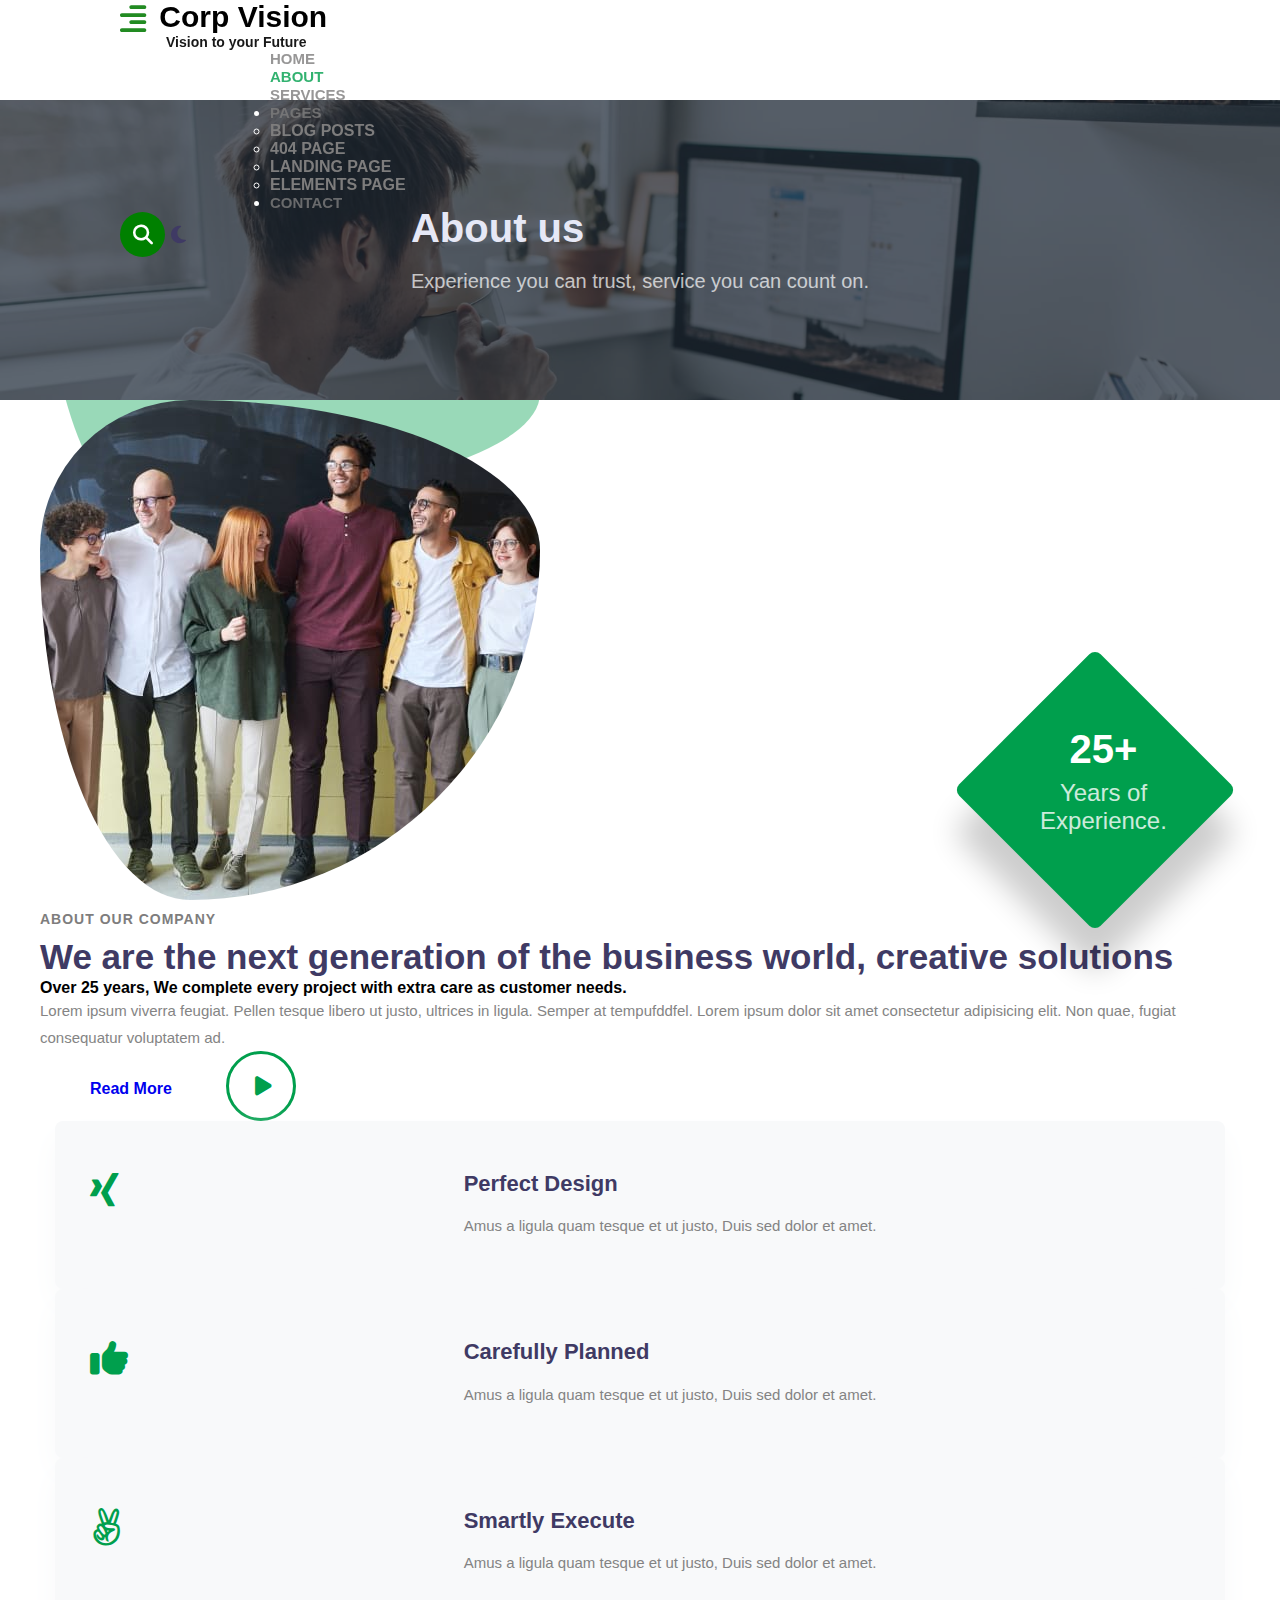
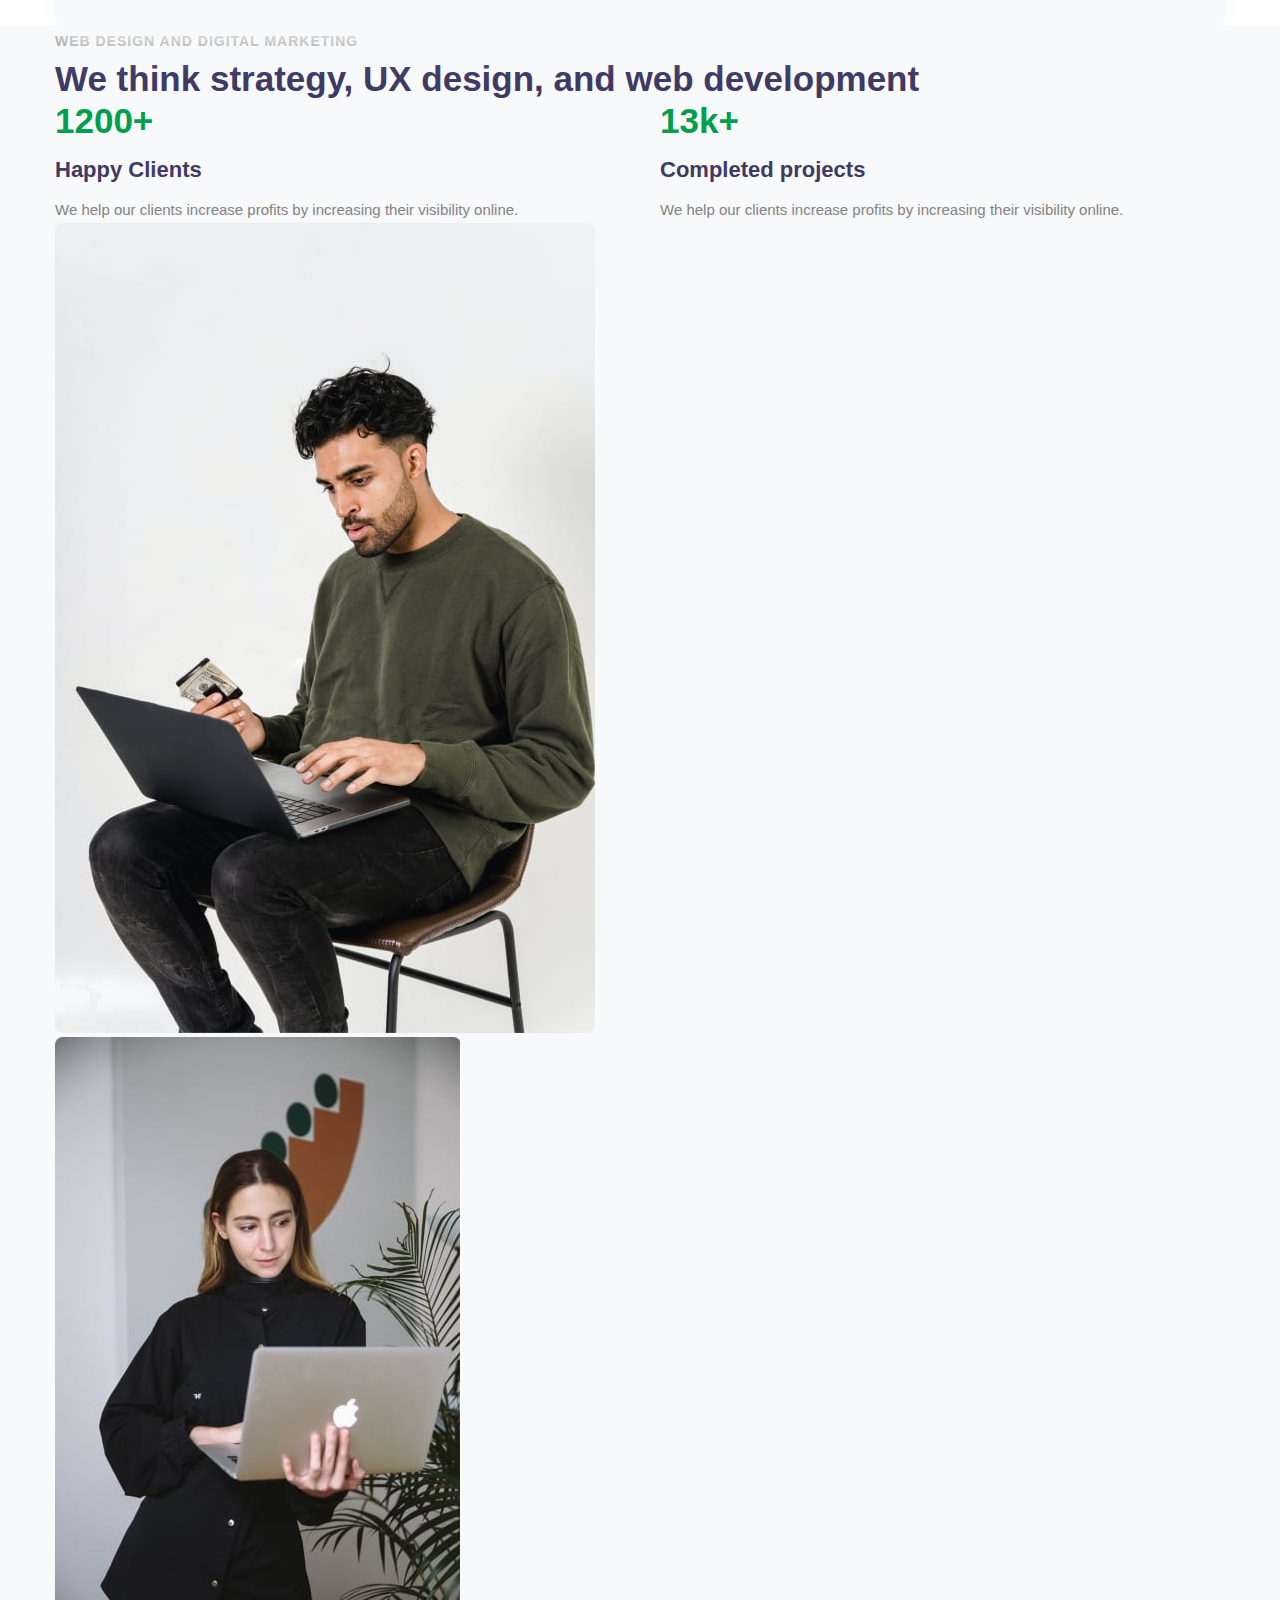
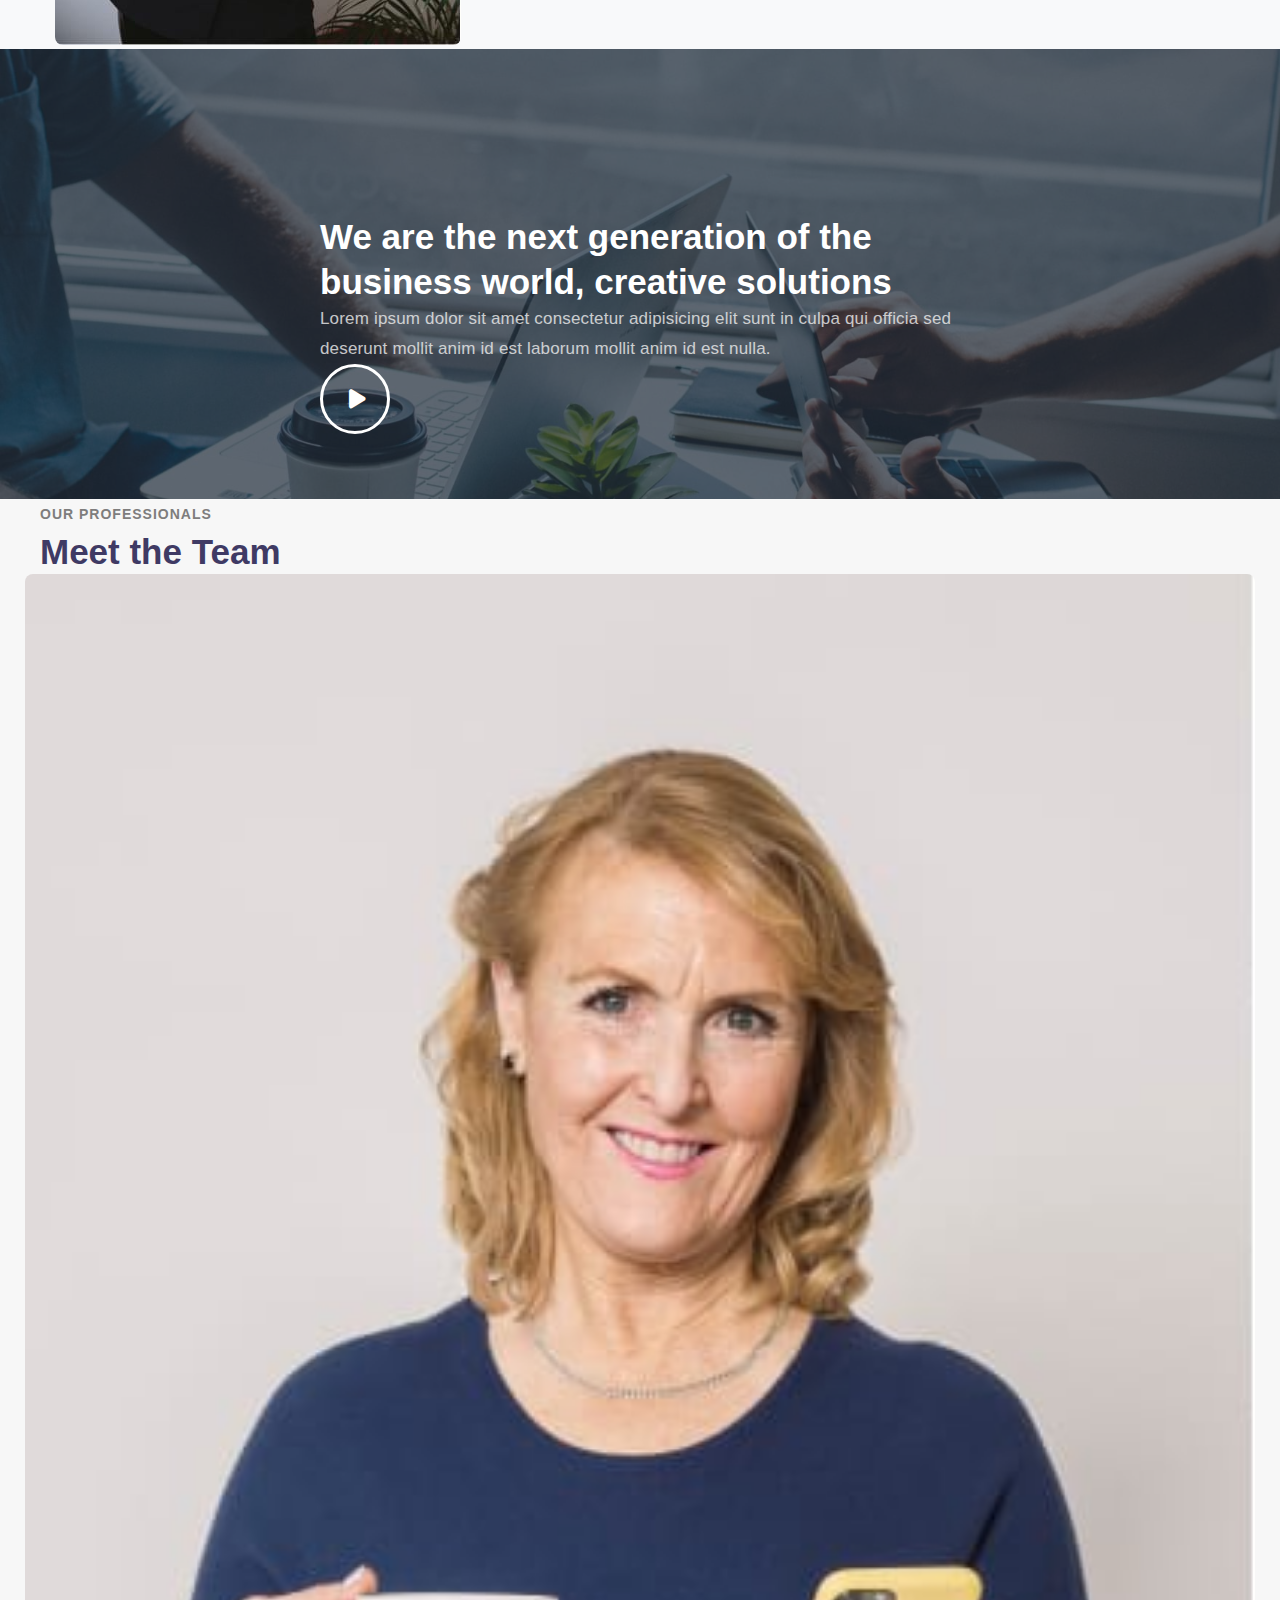
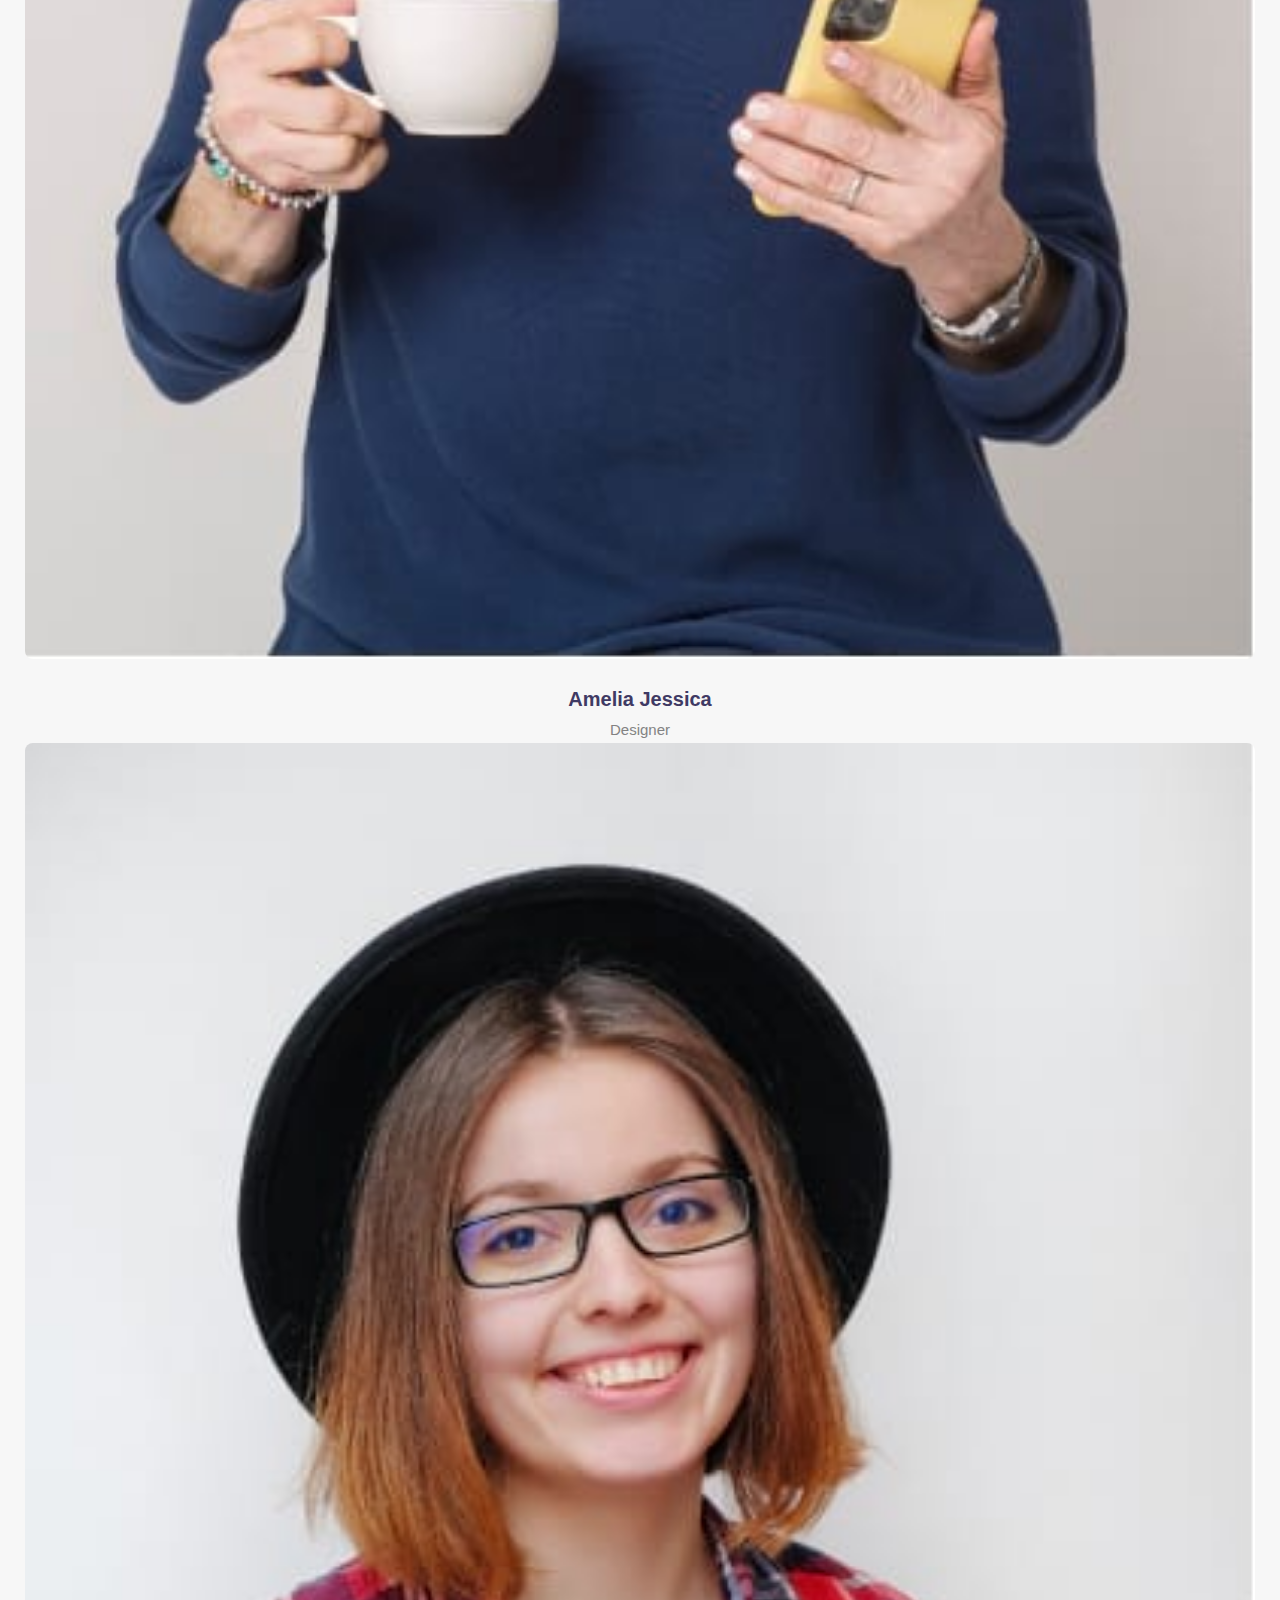
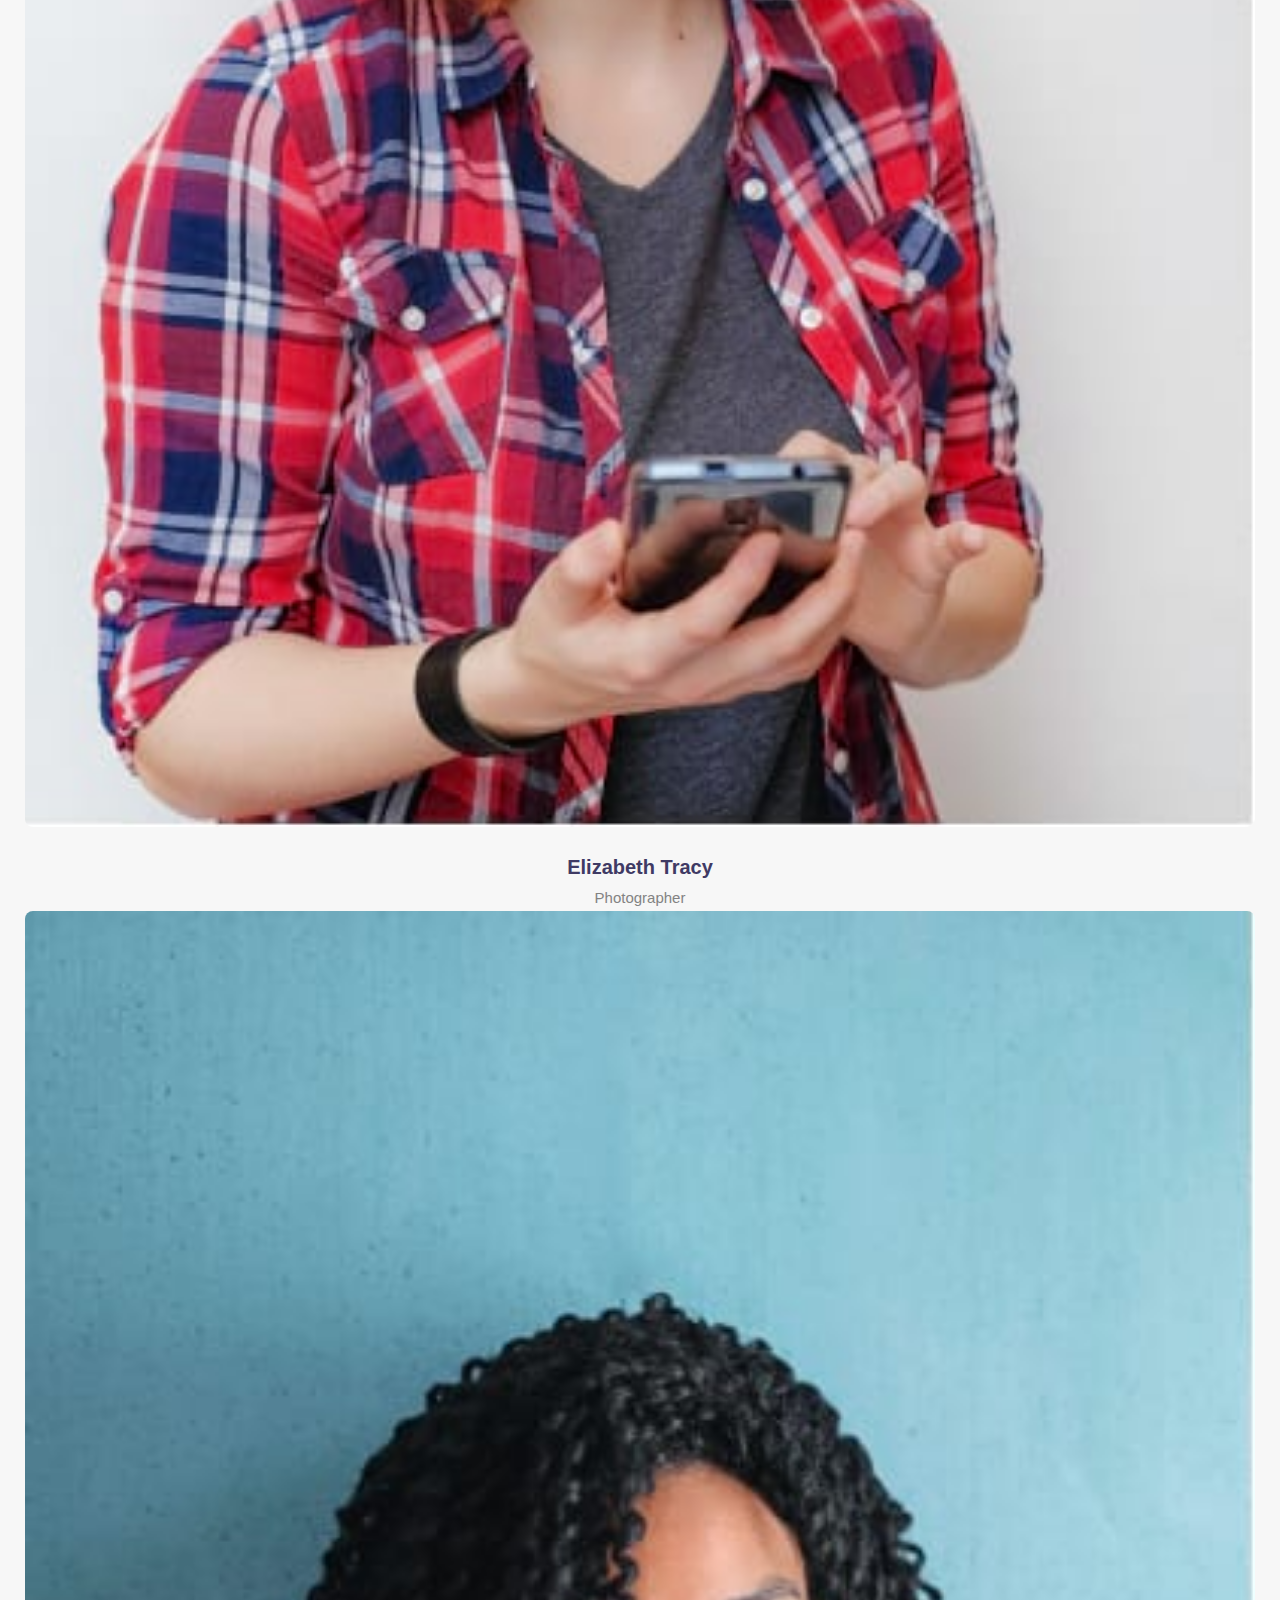
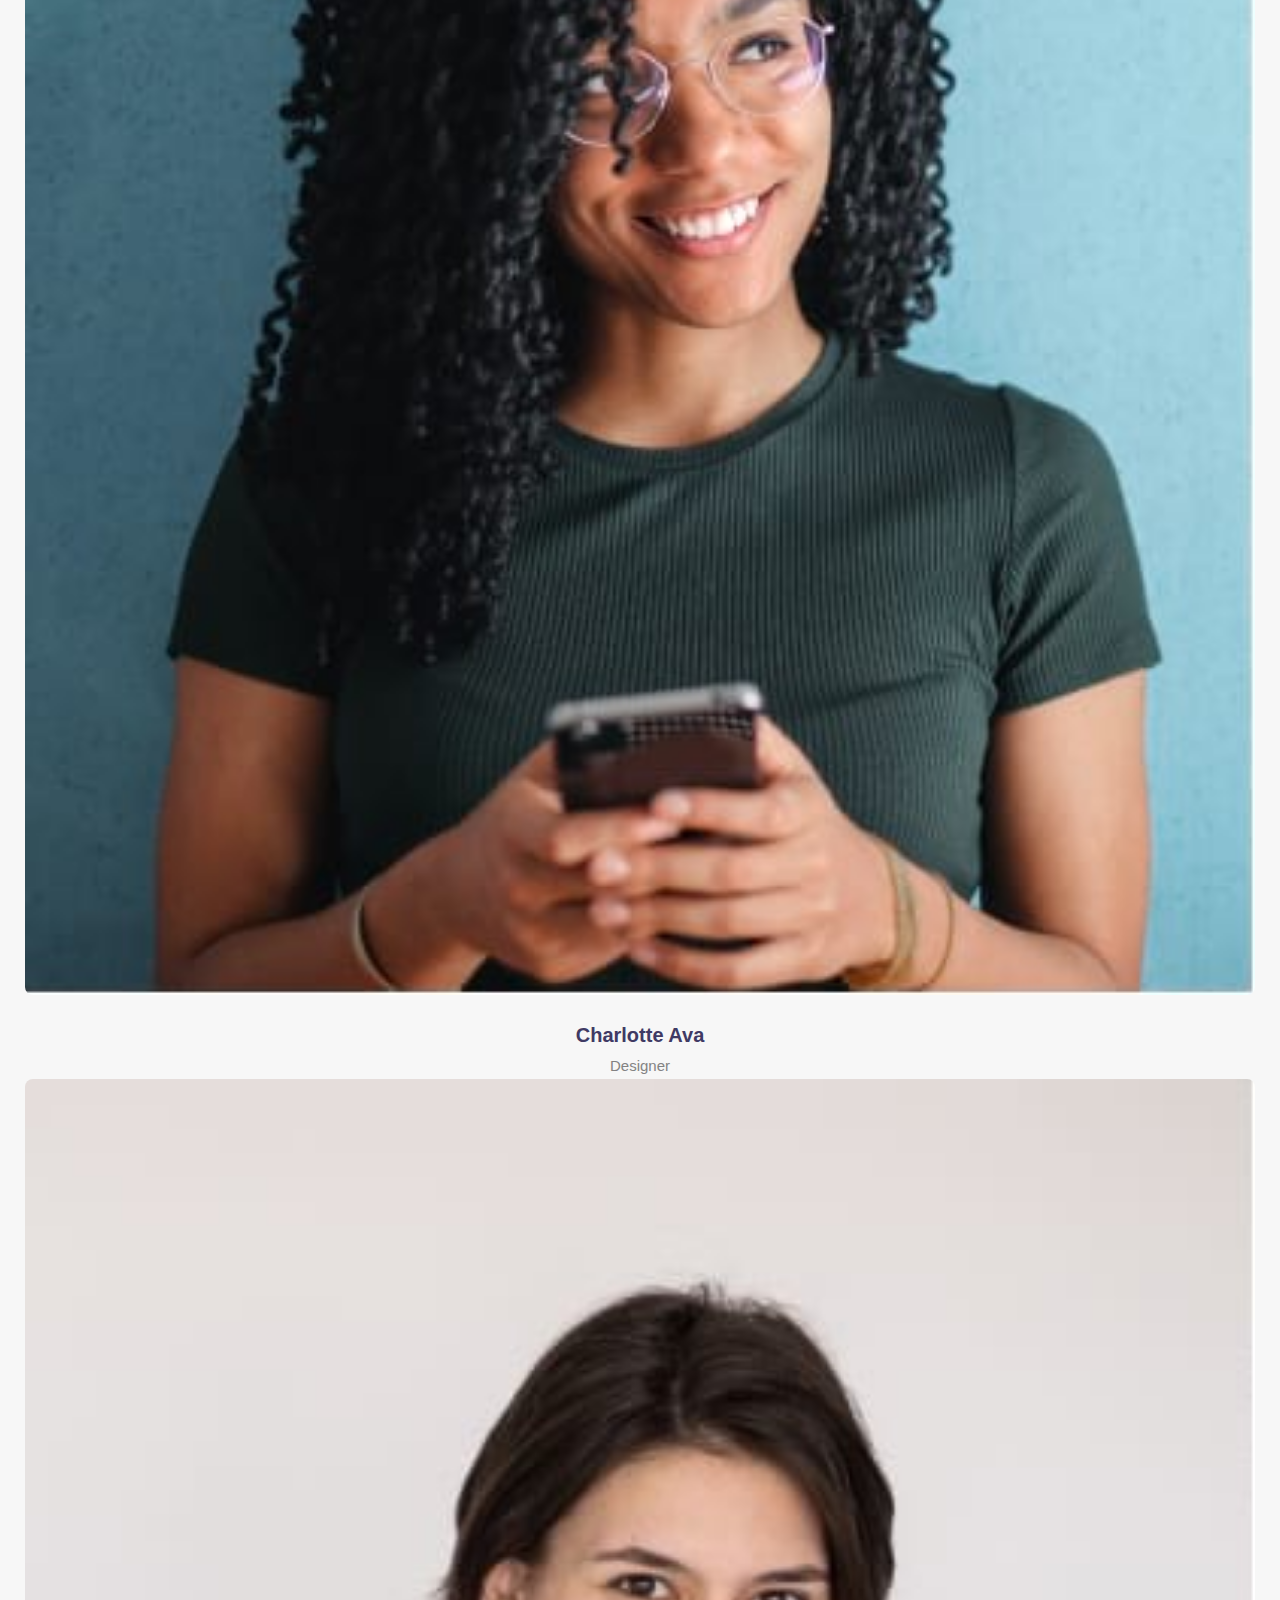
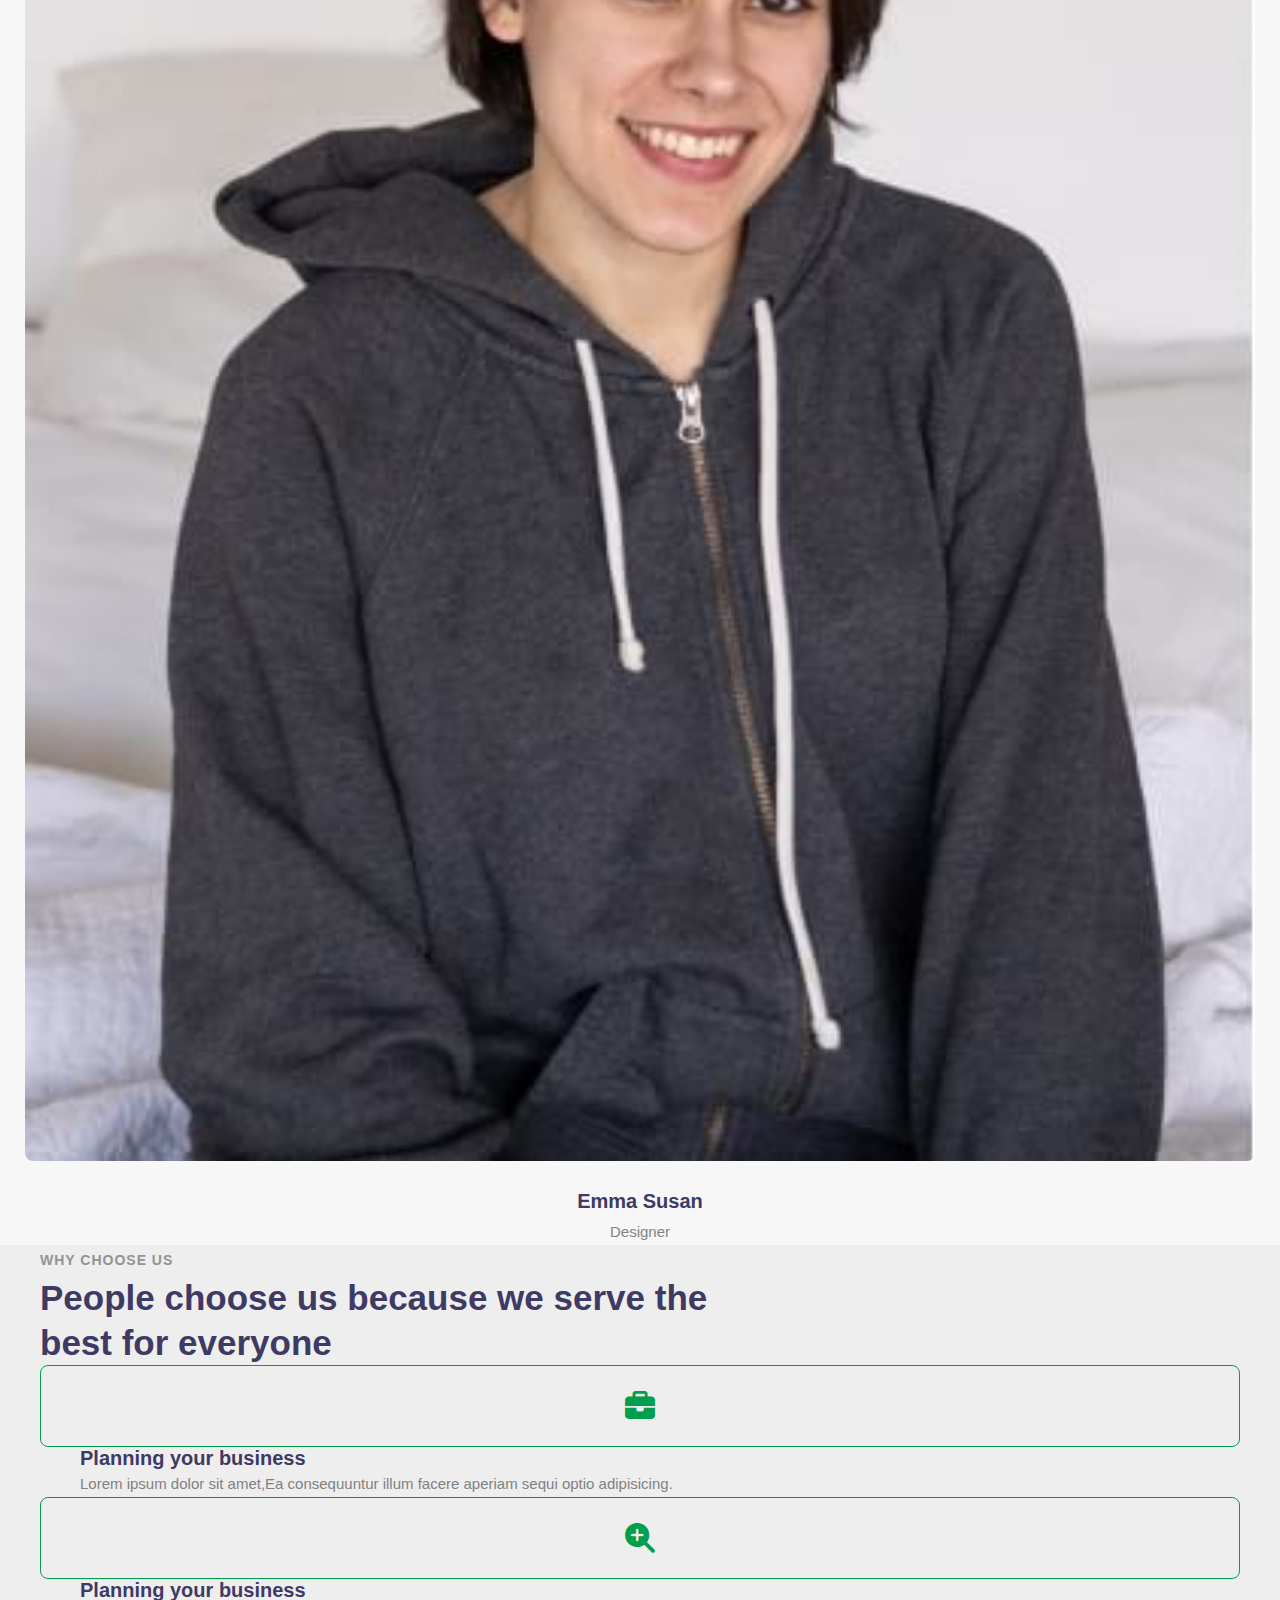
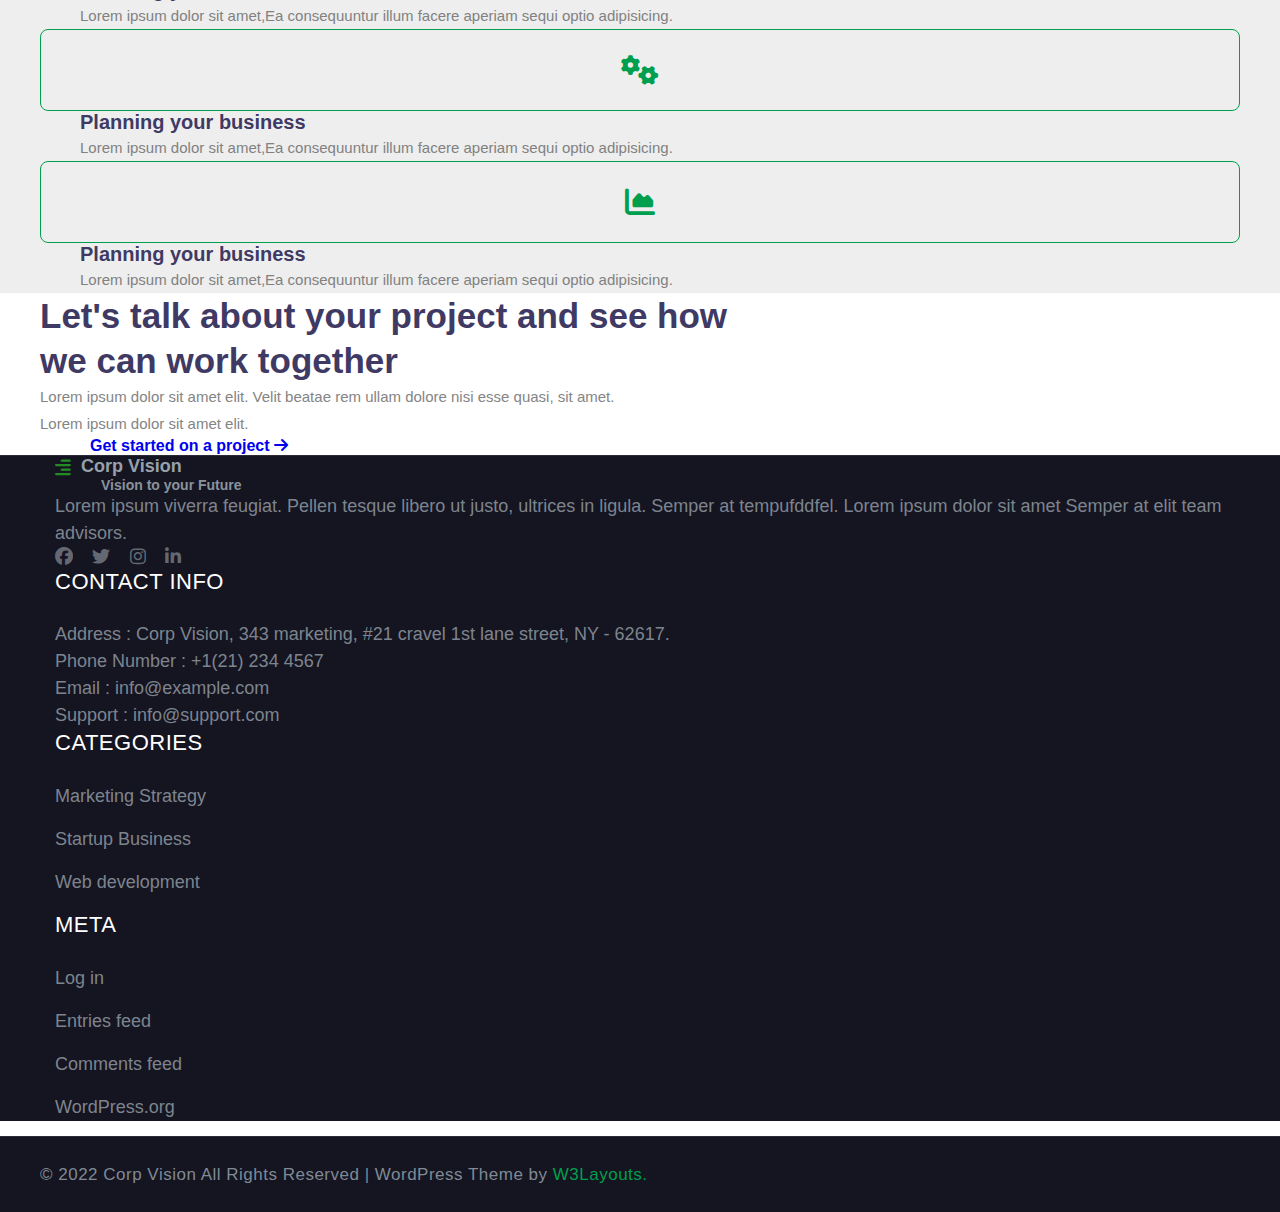
<file: BCC33_DINHNGUYEN_CAPSTONE_CORPVISION/about.html>
<!DOCTYPE html>
<html lang="en">
  <head>
    <title>About</title>
    <!-- Required meta tags -->
    <meta charset="utf-8" />
    <meta
      name="viewport"
      content="width=device-width, initial-scale=1, shrink-to-fit=no"
    />

    <!-- font -->
    <link
      href="https://fonts.googleapis.com/css2?family=Oswald:wght@300;400;600;700&display=swap"
      rel="stylesheet"
    />
    <link
      rel="stylesheet"
      href="https://cdnjs.cloudflare.com/ajax/libs/font-awesome/6.1.1/css/all.min.css"
    />
    <!-- SLick -->
    <link rel="stylesheet" type="text/css" href="./slick/slick.css" />

    <link rel="stylesheet" type="text/css" href="./slick/slick-theme.css" />

    <!-- animate -->
    <link
      rel="stylesheet"
      href="https://cdnjs.cloudflare.com/ajax/libs/animate.css/4.1.1/animate.min.css"
    />

    <!-- bootstrap CSS-->

    <link
      href="https://cdn.jsdelivr.net/npm/bootstrap@5.1.3/dist/css/bootstrap.min.css"
      rel="stylesheet"
      integrity="sha384-1BmE4kWBq78iYhFldvKuhfTAU6auU8tT94WrHftjDbrCEXSU1oBoqyl2QvZ6jIW3"
      crossorigin="anonymous"
    />
    <link rel="stylesheet" href="./CSS/about.css" />
  </head>
  <body>
    <header class="header nav-fixed">
      <div class="container">
        <nav class="navbar navbar-expand-lg d d-flex justify-content-between">
          <div class="container-fluid">
            <a class="navbar-brand fs-2">
              <span class="fa fa-align-right"></span>
              Corp Vision
              <span class="logo fs-6">Vision to your Future</span>
            </a>
            <div
              class="collapse navbar-collapse d-flex justify-content-between"
            >
              <ul
                class="navbar-nav me-auto my-2 my-lg-0 navbar-nav-scroll d-flex justify-content-between"
                style="--bs-scroll-height: 100px"
              >
                <li class="nav-item">
                  <a class="nav-link active" href="./index.html">HOME</a>
                </li>
                <li class="nav-item">
                  <a class="nav-link active1" href="./about.html">ABOUT</a>
                </li>
                <li class="nav-item">
                  <a class="nav-link" href="./service.html">SERVICES</a>
                </li>
                <li class="nav-item dropdown">
                  <a
                    class="nav-link dropdown-toggle"
                    href="#"
                    id="navbarScrollingDropdown"
                    role="button"
                    data-bs-toggle="dropdown"
                    aria-expanded="false"
                  >
                    PAGES
                  </a>
                  <ul
                    class="dropdown-menu"
                    aria-labelledby="navbarScrollingDropdown"
                  >
                    <li><a class="dropdown-item" href="#">BLOG POSTS</a></li>
                    <li><a class="dropdown-item" href="#">404 PAGE</a></li>
                    <li>
                      <a class="dropdown-item" href="#">LANDING PAGE</a>
                    </li>

                    <li>
                      <a class="dropdown-item" href="#">ELEMENTS PAGE</a>
                    </li>
                  </ul>
                </li>
                <li class="nav-item">
                  <a class="nav-link disabled">CONTACT</a>
                </li>
              </ul>
              <form class="bt-control">
                <div class="header-search">
                  <div class="control">
                    <div class="btn-material">
                      <i class="fa fa-search icon-material-search"></i>
                      <i class="fa-solid fa-moon"></i>
                    </div>
                  </div>
                </div>
              </form>
            </div>
            <button class="navbar-toggler">
              <span class="fa icon-expand fa-bars"></span>
            </button>
          </div>
        </nav>
      </div>
    </header>
    <section class="carousel pb-5">
      <div class="banner-wrap">
        <div class="banner-slider">
          <div class="image">
            <img src="./img/b1.jpg" alt="" />
          </div>
          <div class="hero-overplay"></div>
          <div class="hero-content text-center">
            <h1>About us</h1>
            <p class="mt-4">
              Experience you can trust, service you can count on.
            </p>
          </div>
        </div>
      </div>
    </section>

    <section class="about py-5">
      <div class="container py-lg-5 py-md-4 py-2">
        <div class="row-about d-flex">
          <div class="col-lg-6">
            <div class="position-relative">
              <div class="image-about">
                <img src="./img/about2.jpg" alt="" />
              </div>
              <div class="shape"></div>
              <div class="image-box">
                <div class="image-info">
                  <h6>25+</h6>
                  <p>
                    Years of <br />
                    Experience.
                  </p>
                </div>
              </div>
            </div>
          </div>
          <div class="col-lg-6">
            <h5 class="title-small mb-1">ABOUT OUR COMPANY</h5>
            <h3 class="title-big">
              We are the next generation of the business world, creative
              solutions
            </h3>
            <h4 class="mt-4">
              Over 25 years, We complete every project with extra care as
              customer needs.
            </h4>
            <p class="mt-4">
              Lorem ipsum viverra feugiat. Pellen tesque libero ut justo,
              ultrices in ligula. Semper at tempufddfel. Lorem ipsum dolor sit
              amet consectetur adipisicing elit. Non quae, fugiat consequatur
              voluptatem ad.
            </p>
            <a
              href="#"
              class="btn btn-success btn-style mt-md-5 mt-4 mr-md-4 mr-3 me-4"
            >
              Read More</a
            >
            <a
              href="#"
              class="mt-md-4 mt-3 pt-md-3 text-center position-absolute"
            >
              <span class="video-icon">
                <span class="fa fa-play"></span>
              </span>
            </a>
          </div>
        </div>
        <div class="row2-about d-flex mt-5 pt-lg-5">
          <div class="col-lg-4 col-md-6">
            <div class="box">
              <i class="fa-brands fa-xing"></i>
              <div class="box-info">
                <h4>
                  <a href="#"> Perfect Design</a>
                </h4>
                <p>
                  Amus a ligula quam tesque et ut justo, Duis sed dolor et amet.
                </p>
              </div>
            </div>
          </div>
          <div class="col-lg-4 col-md-6">
            <div class="box">
              <i class="fa-solid fa-thumbs-up"></i>
              <div class="box-info">
                <h4>
                  <a href="#"> Carefully Planned</a>
                </h4>
                <p>
                  Amus a ligula quam tesque et ut justo, Duis sed dolor et amet.
                </p>
              </div>
            </div>
          </div>
          <div class="col-lg-4 col-md-6">
            <div class="box">
              <i class="fa-brands fa-angellist"></i>
              <div class="box-info">
                <h4>
                  <a href="#"> Smartly Execute</a>
                </h4>
                <p>
                  Amus a ligula quam tesque et ut justo, Duis sed dolor et amet.
                </p>
              </div>
            </div>
          </div>
        </div>
      </div>
    </section>

    <section class="design py-5">
      <div class="container py-lg-5 py-md-4 py-2">
        <div class="design-row d-flex">
          <div class="design-col col-lg-6">
            <p class="title-small">WEB DESIGN AND DIGITAL MARKETING</p>
            <h3 class="title-big">
              We think strategy, UX design, and web development
            </h3>
            <div class="digital mt-lg-5 mt-4">
              <div class="design-text">
                <h2>1200+</h2>
                <h3>Happy Clients</h3>
                <p>
                  We help our clients increase profits by increasing their
                  visibility online.
                </p>
              </div>
              <div class="design-text">
                <h2>13k+</h2>
                <h3>Completed projects</h3>
                <p>
                  We help our clients increase profits by increasing their
                  visibility online.
                </p>
              </div>
            </div>
          </div>
          <div
            class="design-col col-lg-3 col-6 cwp23-text align-self mt-lg-0 mt-md-5 mt-4 pr-md-3 pr-2"
          >
            <img class="image" src="./img/ab.jpg" alt="" />
          </div>
          <div
            class="design-col col-lg-3 col-6 cwp23-text align-self mt-lg-0 mt-md-5 mt-4 pl-md-3 pl-2"
          >
            <img class="image" src="./img/ab2.jpg" alt="" />
          </div>
        </div>
      </div>
    </section>

    <section class="solution">
      <div class="banner-wrap">
        <div class="banner-slider">
          <div class="image">
            <img src="./img/b2.jpg" alt="" />
          </div>
          <div class="hero-overplay"></div>
          <div class="hero-content text-center">
            <h3 class="title-big">
              We are the next generation of the business world, creative
              solutions
            </h3>
            <p class="solution-text mt-3">
              Lorem ipsum dolor sit amet consectetur adipisicing elit sunt in
              culpa qui officia sed deserunt mollit anim id est laborum mollit
              anim id est nulla.
            </p>
            <a href="#">
              <span class="video-icon">
                <span class="fa fa-play"></span>
              </span>
            </a>
          </div>
        </div>
      </div>
    </section>

    <section class="Gallery py-5">
      <div class="container py-lg-5 py-md-4 py-2">
        <div class="title text-center mb-5">
          <h3 class="title-small">OUR PROFESSIONALS</h3>
          <h3 class="title-big">Meet the Team</h3>
        </div>
        <div class="row justify-content-center">
          <div class="col-lg-3 col-sm-6 team-wrap">
            <div class="image">
              <img class="child" src="./img/team1.jpg" alt="" />
              <div class="overplay">
                <div class="detail">
                  <p>
                    Our web design team will spend time with our digital
                    marketing team.
                  </p>
                  <div class="social mt-4 text-center">
                    <a
                      href="https://www.facebook.com/w3layouts/"
                      class="facebook"
                      ><i class="fa-brands fa-facebook"></i
                    ></a>
                    <a href="https://twitter.com/W3layouts" class="twitter"
                      ><i class="fa-brands fa-twitter"></i
                    ></a>
                    <a href="https://instagram.com/company/w3layouts">
                      <i class="fa-brands fa-instagram"></i
                    ></a>
                    <a
                      href="https://in.linkedin.com/company/w3layouts"
                      class="linkedin"
                      ><i class="fa-brands fa-linkedin-in"></i
                    ></a>
                  </div>
                </div>
              </div>
            </div>
            <a href="#">
              <h6>Amelia Jessica</h6>
            </a>
            <p>Designer</p>
          </div>
          <div class="col-lg-3 col-sm-6 team-wrap">
            <div class="image">
              <img class="child" src="./img/team2 (1).jpg" alt="" />
              <div class="overplay">
                <div class="detail">
                  <p>
                    Our web design team will spend time with our digital
                    marketing team.
                  </p>
                  <div class="social mt-4 text-center">
                    <a
                      href="https://www.facebook.com/w3layouts/"
                      class="facebook"
                      ><i class="fa-brands fa-facebook"></i
                    ></a>
                    <a href="https://twitter.com/W3layouts" class="twitter"
                      ><i class="fa-brands fa-twitter"></i
                    ></a>
                    <a href="https://instagram.com/company/w3layouts">
                      <i class="fa-brands fa-instagram"></i
                    ></a>
                    <a
                      href="https://in.linkedin.com/company/w3layouts"
                      class="linkedin"
                      ><i class="fa-brands fa-linkedin-in"></i
                    ></a>
                  </div>
                </div>
              </div>
            </div>
            <a href="#">
              <h6>Elizabeth Tracy</h6>
            </a>
            <p>Photographer</p>
          </div>
          <div class="col-lg-3 col-sm-6 team-wrap">
            <div class="image">
              <img class="child" src="./img/team3.jpg" alt="" />
              <div class="overplay">
                <div class="detail">
                  <p>
                    Our web design team will spend time with our digital
                    marketing team.
                  </p>
                  <div class="social mt-4 text-center">
                    <a
                      href="https://www.facebook.com/w3layouts/"
                      class="facebook"
                      ><i class="fa-brands fa-facebook"></i
                    ></a>
                    <a href="https://twitter.com/W3layouts" class="twitter"
                      ><i class="fa-brands fa-twitter"></i
                    ></a>
                    <a href="https://instagram.com/company/w3layouts">
                      <i class="fa-brands fa-instagram"></i
                    ></a>
                    <a
                      href="https://in.linkedin.com/company/w3layouts"
                      class="linkedin"
                      ><i class="fa-brands fa-linkedin-in"></i
                    ></a>
                  </div>
                </div>
              </div>
            </div>
            <a href="#">
              <h6>Charlotte Ava</h6>
            </a>
            <p>Designer</p>
          </div>
          <div class="col-lg-3 col-sm-6 team-wrap">
            <div class="image">
              <img class="child" src="./img/team4.jpg" alt="" />
              <div class="overplay">
                <div class="detail">
                  <p>
                    Our web design team will spend time with our digital
                    marketing team.
                  </p>
                  <div class="social mt-4 text-center">
                    <a
                      href="https://www.facebook.com/w3layouts/"
                      class="facebook"
                      ><i class="fa-brands fa-facebook"></i
                    ></a>
                    <a href="https://twitter.com/W3layouts" class="twitter"
                      ><i class="fa-brands fa-twitter"></i
                    ></a>
                    <a href="https://instagram.com/company/w3layouts">
                      <i class="fa-brands fa-instagram"></i
                    ></a>
                    <a
                      href="https://in.linkedin.com/company/w3layouts"
                      class="linkedin"
                      ><i class="fa-brands fa-linkedin-in"></i
                    ></a>
                  </div>
                </div>
              </div>
            </div>
            <a href="#">
              <h6>Emma Susan</h6>
            </a>
            <p>Designer</p>
          </div>
        </div>
      </div>
    </section>

    <section class="feature py-5">
      <div class="container py-lg-5 py-md-4 px-5">
        <div class="title-feature text-center">
          <p class="title-small">WHY CHOOSE US</p>
          <h3 class="title-big mx-lg-5">
            People choose us because we serve the best for everyone
          </h3>
        </div>
        <div class="content-info mt-5 pt-lg-5 d-flex">
          <div class="content-left col-lg-6">
            <div class="row-content d-flex">
              <div class="row-content-icon col-lg-2 mb-sm-5 mb-4">
                <div class="icon">
                  <span class="fa fa-briefcase"></span>
                </div>
              </div>
              <div class="row-content-info col-lg-10 pl-md-5 pl-4">
                <h6>
                  <a href="#">Planning your business</a>
                </h6>
                <p>
                  Lorem ipsum dolor sit amet,Ea consequuntur illum facere
                  aperiam sequi optio adipisicing.
                </p>
              </div>
            </div>
            <div class="row-content d-flex">
              <div class="row-content-icon col-lg-2 mb-sm-5 mb-4">
                <div class="icon text-danger">
                  <span class="fa-solid fa-magnifying-glass-plus"></span>
                </div>
              </div>
              <div class="row-content-info col-lg-10 pl-md-5 pl-4">
                <h6>
                  <a href="#">Planning your business</a>
                </h6>
                <p>
                  Lorem ipsum dolor sit amet,Ea consequuntur illum facere
                  aperiam sequi optio adipisicing.
                </p>
              </div>
            </div>
          </div>
          <div class="content-right col-lg-6">
            <div class="row-content d-flex">
              <div class="row-content-icon col-lg-2 mb-sm-5 mb-4">
                <div class="icon text-primary">
                  <span class="fa-solid fa-gears"></span>
                </div>
              </div>
              <div class="row-content-info col-lg-10 pl-md-5 pl-4">
                <h6>
                  <a href="#">Planning your business</a>
                </h6>
                <p>
                  Lorem ipsum dolor sit amet,Ea consequuntur illum facere
                  aperiam sequi optio adipisicing.
                </p>
              </div>
            </div>
            <div class="row-content d-flex">
              <div class="row-content-icon col-lg-2 mb-sm-5 mb-4">
                <div class="icon text-warning">
                  <span class="fa-solid fa-chart-area"></span>
                </div>
              </div>
              <div class="row-content-info col-lg-10 pl-md-5 pl-4">
                <h6>
                  <a href="#">Planning your business</a>
                </h6>
                <p>
                  Lorem ipsum dolor sit amet,Ea consequuntur illum facere
                  aperiam sequi optio adipisicing.
                </p>
              </div>
            </div>
          </div>
        </div>
      </div>
    </section>

    <section class="project py-5">
      <div class="container py-md-5 py-sm-4 py-2 px-5">
        <div class="row d-flex">
          <div class="project-col col-lg-8">
            <div class="info">
              <div class="title-info">
                <h3 class="title-big">
                  Let's talk about your project and see how <br />
                  we can work together
                </h3>
                <p class="mt-3 pr-lg-5">
                  Lorem ipsum dolor sit amet elit. Velit beatae rem ullam dolore
                  nisi esse quasi, sit amet.
                  <br />
                  Lorem ipsum dolor sit amet elit.
                </p>
              </div>
            </div>
          </div>
          <div class="project-col col-lg-4 align-self-lg-center text-lg-right">
            <a href="#" class="btn btn-style btn-success mt-lg-0 mt-md-5 mt-4">
              Get started on a project
              <i class="fa fa-arrow-right ml-2"></i>
            </a>
          </div>
        </div>
      </div>
    </section>

    <footer class="footer-w3 py-5">
      <div class="container py-md-4">
        <div class="row-footer d-flex">
          <div class="col-lg-4 col-md-6 footer1">
            <div class="footer-logo mb-4">
              <a class="navbar-brand fs-2">
                <span class="fa fa-align-right me-1"></span>
                Corp Vision
                <span class="logo fs-6">Vision to your Future</span>
              </a>
            </div>
            <p>
              Lorem ipsum viverra feugiat. Pellen tesque libero ut justo,
              ultrices in ligula. Semper at tempufddfel. Lorem ipsum dolor sit
              amet Semper at elit team advisors.
            </p>
            <div class="footer-social mt-md-4 mt-3">
              <a href="https://www.facebook.com/w3layouts/" class="facebook"
                ><i class="fa-brands fa-facebook"></i
              ></a>
              <a href="https://twitter.com/W3layouts" class="twitter"
                ><i class="fa-brands fa-twitter"></i
              ></a>
              <a href="https://instagram.com/company/w3layouts">
                <i class="fa-brands fa-instagram"></i
              ></a>
              <a
                href="https://in.linkedin.com/company/w3layouts"
                class="linkedin"
                ><i class="fa-brands fa-linkedin-in"></i
              ></a>
            </div>
          </div>
          <div class="col-lg-4 col-md-6 pr-lg-5 mt-md-0 mt-5 footer1">
            <h6 class="footer-title">CONTACT INFO</h6>
            <p>
              Address : Corp Vision, 343 marketing, #21 cravel 1st lane street,
              NY - 62617.
            </p>
            <p>Phone Number : <a href="#"> +1(21) 234 4567 </a></p>
            <p>Email : <a href="#"> info@example.com </a></p>
            <p>Support : <a href="#"> info@support.com </a></p>
          </div>
          <div class="col-lg-2 col-md-6 footer1">
            <h6 class="footer-title">CATEGORIES</h6>
            <a href="#">Marketing Strategy</a>
            <a href="#">Startup Business</a>
            <a href="#">Web development</a>
          </div>
          <div class="col-lg-2 col-md-6 footer1">
            <h6 class="footer-title">META</h6>
            <a href="#">Log in</a>
            <a href="#">Entries feed</a>
            <a href="#">Comments feed</a>
            <a href="#">WordPress.org</a>
          </div>
        </div>
      </div>
    </footer>
    <div class="copyright text-center">
      <div class="container">
        <p>
          © 2022 Corp Vision All Rights Reserved | WordPress Theme by
          <a href="https://w3layouts.com/"> W3Layouts. </a>
        </p>
      </div>
    </div>

    <script
      src="https://cdnjs.cloudflare.com/ajax/libs/jquery/3.6.0/jquery.min.js"
      integrity="sha512-894YE6QWD5I59HgZOGReFYm4dnWc1Qt5NtvYSaNcOP+u1T9qYdvdihz0PPSiiqn/+/3e7Jo4EaG7TubfWGUrMQ=="
      crossorigin="anonymous"
      referrerpolicy="no-referrer"
    ></script>

    <script>
      $(window).on("scroll", function () {
        var scroll = $(window).scrollTop();

        if (scroll >= 80) {
          $(".header").addClass("nav-fixed");
        } else {
          $(".header").removeClass("nav-fixed");
        }
      });
    </script>
    <!-- Optional JavaScript -->
    <!-- jQuery first, then Popper.js, then Bootstrap JS -->
    <!-- <script
      src="https://code.jquery.com/jquery-3.3.1.slim.min.js"
      integrity="sha384-q8i/X+965DzO0rT7abK41JStQIAqVgRVzpbzo5smXKp4YfRvH+8abtTE1Pi6jizo"
      crossorigin="anonymous"
    ></script> -->
    <script
      src="https://cdnjs.cloudflare.com/ajax/libs/popper.js/1.14.7/umd/popper.min.js"
      integrity="sha384-UO2eT0CpHqdSJQ6hJty5KVphtPhzWj9WO1clHTMGa3JDZwrnQq4sF86dIHNDz0W1"
      crossorigin="anonymous"
    ></script>
    <script
      src="https://stackpath.bootstrapcdn.com/bootstrap/4.3.1/js/bootstrap.min.js"
      integrity="sha384-JjSmVgyd0p3pXB1rRibZUAYoIIy6OrQ6VrjIEaFf/nJGzIxFDsf4x0xIM+B07jRM"
      crossorigin="anonymous"
    ></script>
  </body>
</html>
</file>
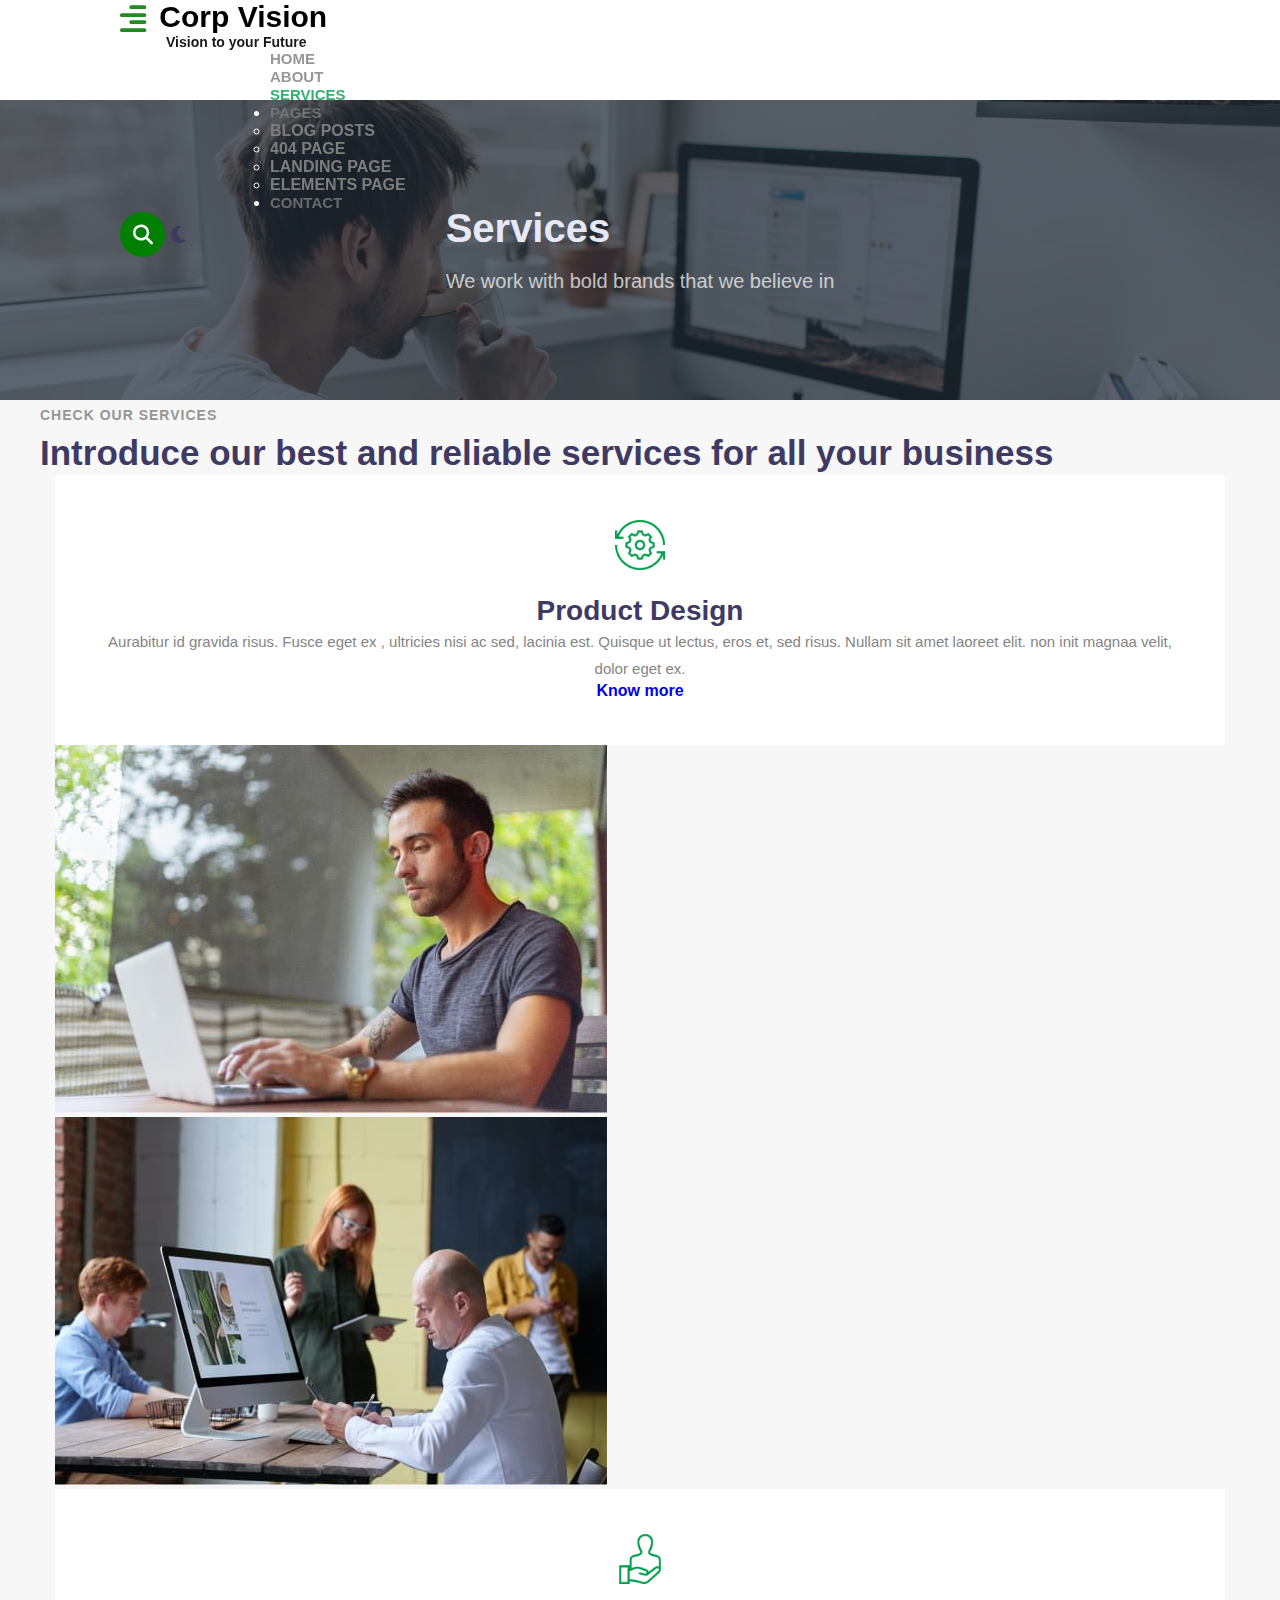
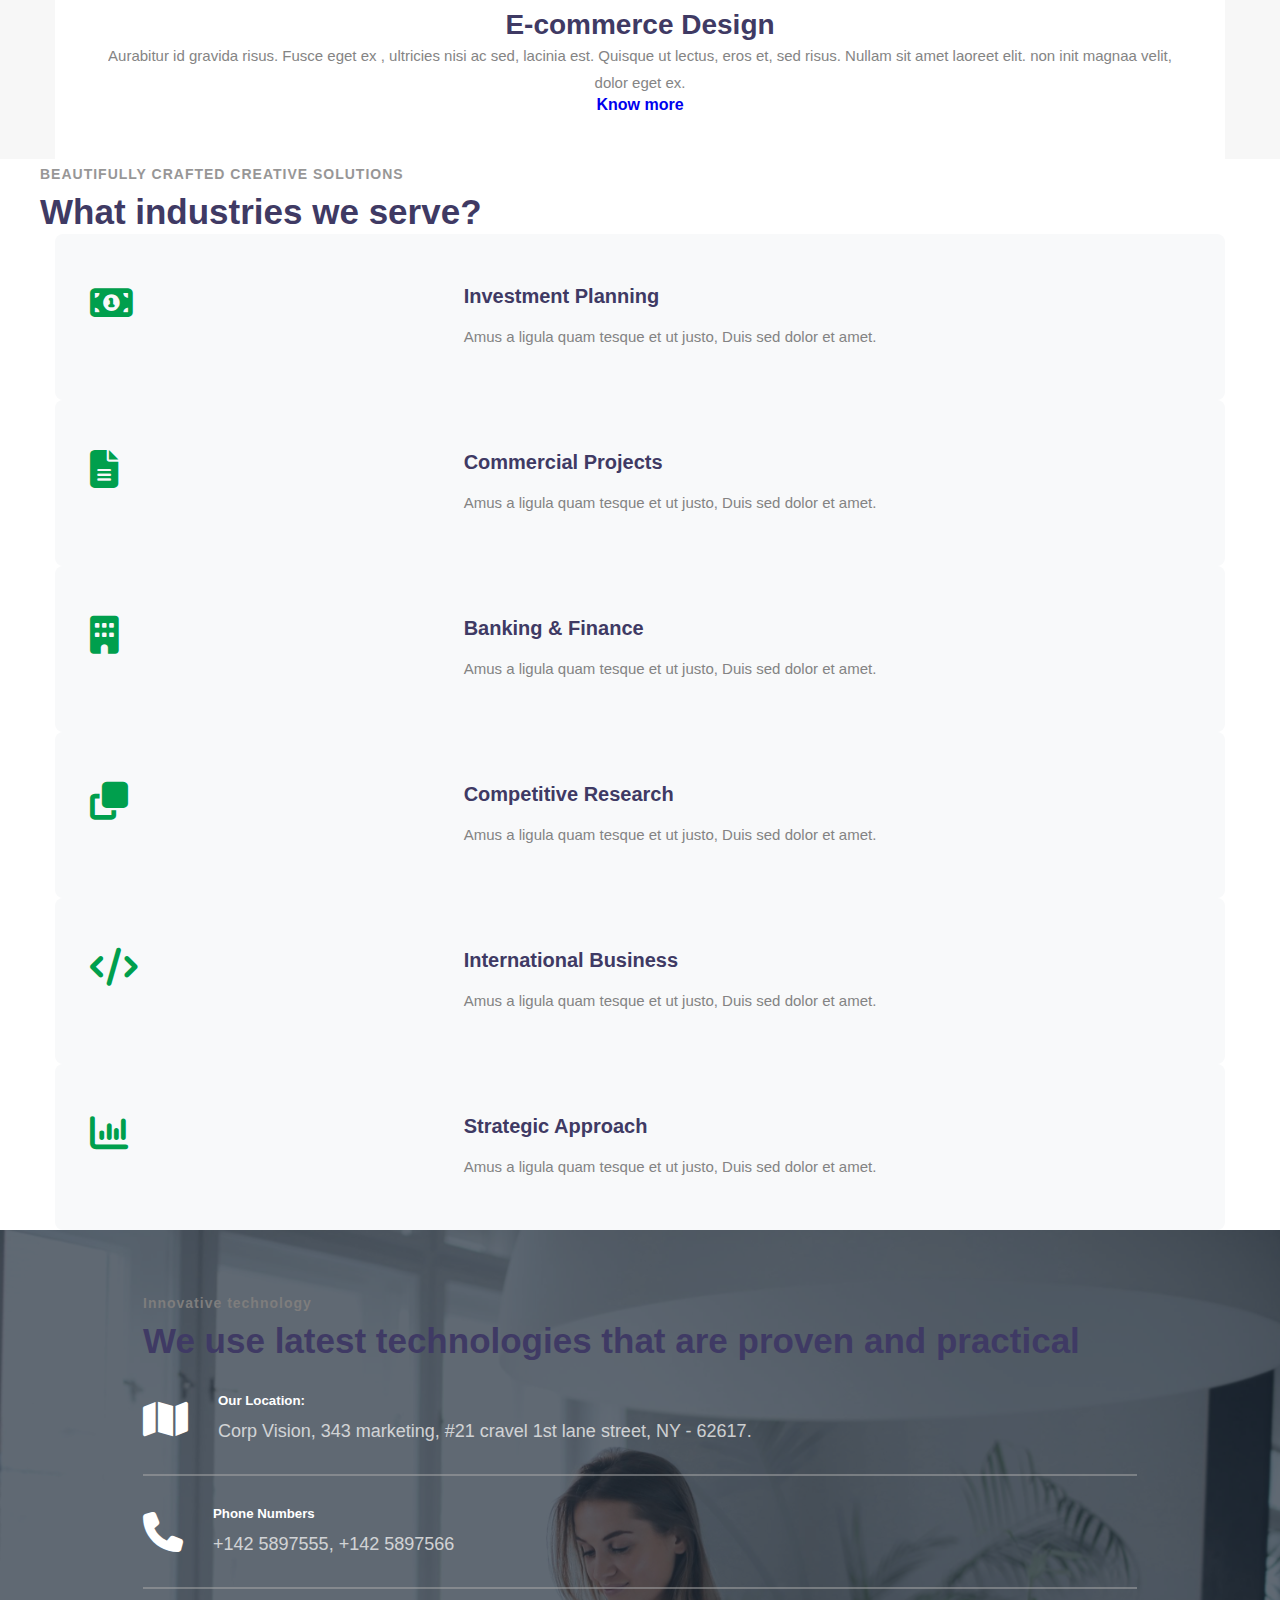
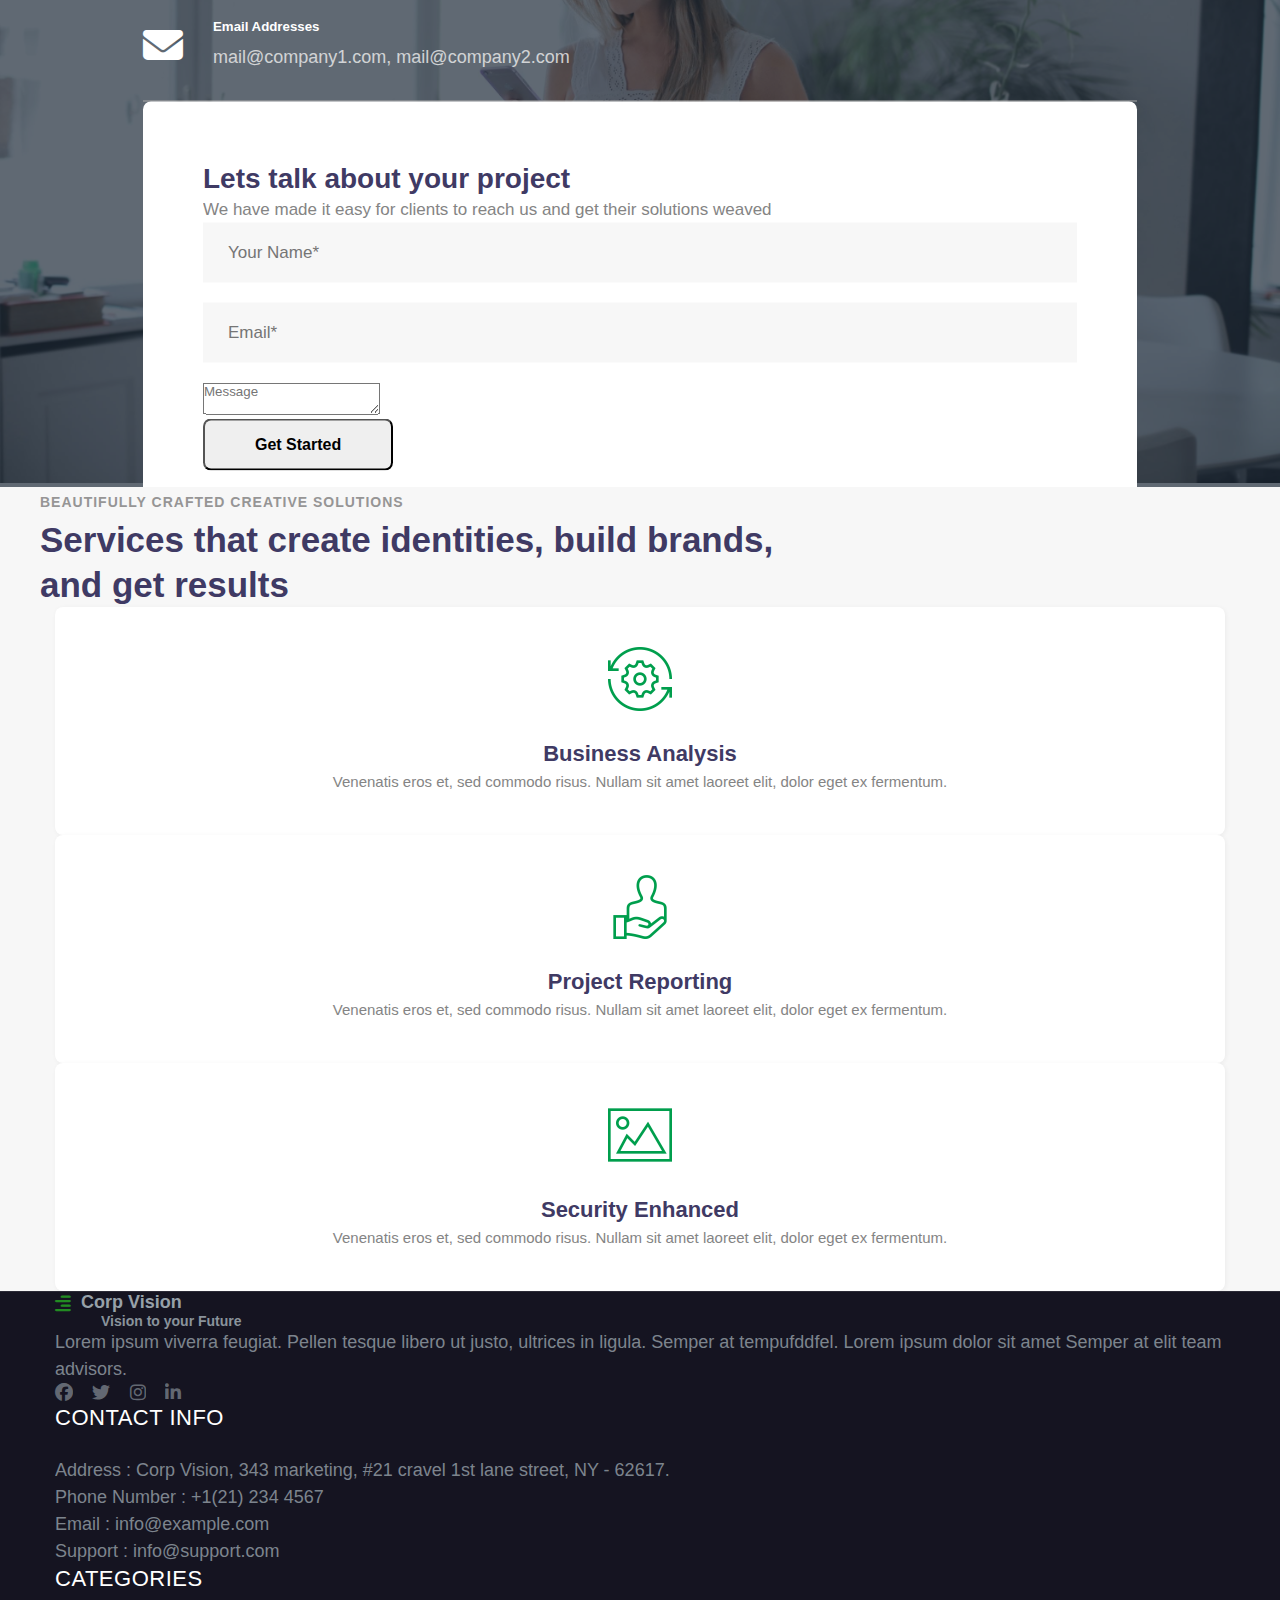
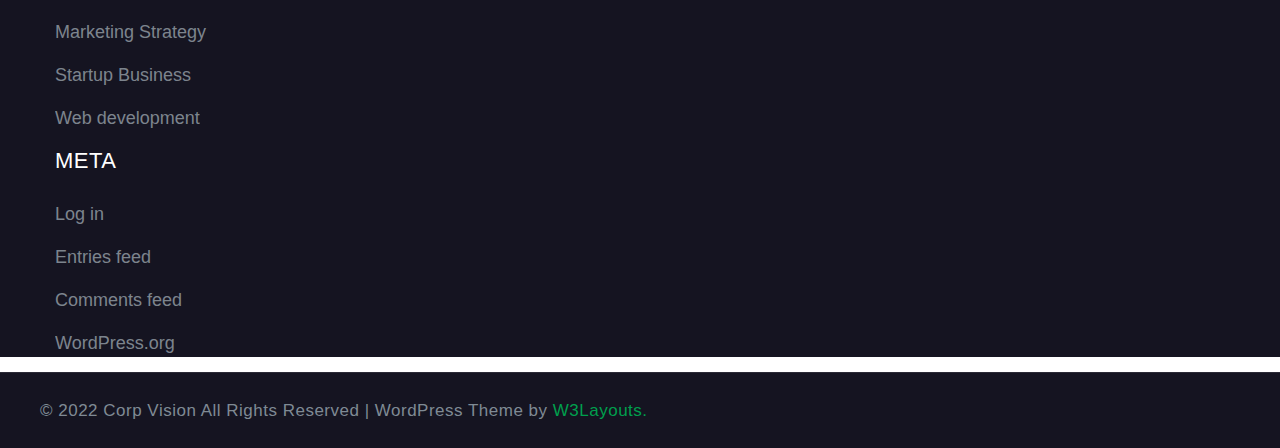
<file: BCC33_DINHNGUYEN_CAPSTONE_CORPVISION/service.html>
<!DOCTYPE html>
<html lang="en">
  <head>
    <title>Service</title>
    <!-- Required meta tags -->
    <meta charset="utf-8" />
    <meta
      name="viewport"
      content="width=device-width, initial-scale=1, shrink-to-fit=no"
    />

    <!-- font -->
    <link
      href="https://fonts.googleapis.com/css2?family=Oswald:wght@300;400;600;700&display=swap"
      rel="stylesheet"
    />
    <link
      rel="stylesheet"
      href="https://cdnjs.cloudflare.com/ajax/libs/font-awesome/6.1.1/css/all.min.css"
    />
    <!-- SLick -->
    <link rel="stylesheet" type="text/css" href="./slick/slick.css" />

    <link rel="stylesheet" type="text/css" href="./slick/slick-theme.css" />

    <!-- animate -->
    <link
      rel="stylesheet"
      href="https://cdnjs.cloudflare.com/ajax/libs/animate.css/4.1.1/animate.min.css"
    />

    <!-- bootstrap CSS-->

    <link
      href="https://cdn.jsdelivr.net/npm/bootstrap@5.1.3/dist/css/bootstrap.min.css"
      rel="stylesheet"
      integrity="sha384-1BmE4kWBq78iYhFldvKuhfTAU6auU8tT94WrHftjDbrCEXSU1oBoqyl2QvZ6jIW3"
      crossorigin="anonymous"
    />
    <link rel="stylesheet" href="./CSS/service.css" />
  </head>
  <body>
    <header class="header nav-fixed">
      <div class="container">
        <nav class="navbar navbar-expand-lg d d-flex justify-content-between">
          <div class="container-fluid">
            <a class="navbar-brand fs-2">
              <span class="fa fa-align-right"></span>
              Corp Vision
              <span class="logo fs-6">Vision to your Future</span>
            </a>
            <div
              class="collapse navbar-collapse d-flex justify-content-between"
            >
              <ul
                class="navbar-nav me-auto my-2 my-lg-0 navbar-nav-scroll d-flex justify-content-between"
                style="--bs-scroll-height: 100px"
              >
                <li class="nav-item">
                  <a class="nav-link active" href="./index.html">HOME</a>
                </li>
                <li class="nav-item">
                  <a class="nav-link" href="./about.html">ABOUT</a>
                </li>
                <li class="nav-item">
                  <a class="nav-link active1" href="./service.html">SERVICES</a>
                </li>
                <li class="nav-item dropdown">
                  <a
                    class="nav-link dropdown-toggle"
                    href="#"
                    id="navbarScrollingDropdown"
                    role="button"
                    data-bs-toggle="dropdown"
                    aria-expanded="false"
                  >
                    PAGES
                  </a>
                  <ul
                    class="dropdown-menu"
                    aria-labelledby="navbarScrollingDropdown"
                  >
                    <li><a class="dropdown-item" href="#">BLOG POSTS</a></li>
                    <li><a class="dropdown-item" href="#">404 PAGE</a></li>
                    <li>
                      <a class="dropdown-item" href="#">LANDING PAGE</a>
                    </li>

                    <li>
                      <a class="dropdown-item" href="#">ELEMENTS PAGE</a>
                    </li>
                  </ul>
                </li>
                <li class="nav-item">
                  <a class="nav-link disabled">CONTACT</a>
                </li>
              </ul>
              <form class="bt-control">
                <div class="header-search">
                  <div class="control">
                    <div class="btn-material">
                      <i class="fa fa-search icon-material-search"></i>
                      <i class="fa-solid fa-moon"></i>
                    </div>
                  </div>
                </div>
              </form>
            </div>
            <button class="navbar-toggler">
              <span class="fa icon-expand fa-bars"></span>
            </button>
          </div>
        </nav>
      </div>
    </header>

    <section class="carousel pb-5">
      <div class="banner-wrap">
        <div class="banner-slider">
          <div class="image">
            <img src="./img/b1.jpg" alt="" />
          </div>
          <div class="hero-overplay"></div>
          <div class="hero-content text-center">
            <h1>Services</h1>
            <p class="mt-4">We work with bold brands that we believe in</p>
          </div>
        </div>
      </div>
    </section>

    <section class="service py-5">
      <div class="container py-lg-5 py-md-4 py-2">
        <div class="title-service text-center mb-md-5 mb-4">
          <p class="title-small">CHECK OUR SERVICES</p>
          <h3 class="title-big mx-lg-5">
            Introduce our best and reliable services for all your business
          </h3>
        </div>
        <div class="row-top-service d-flex">
          <div class="col-lg-6">
            <div class="service-col1">
              <img src="./img/icon1.png" alt="" />
              <h3 class="mb-md-4 mb-3">Product Design</h3>
              <p>
                Aurabitur id gravida risus. Fusce eget ex , ultricies nisi ac
                sed, lacinia est. Quisque ut lectus, eros et, sed risus. Nullam
                sit amet laoreet elit. non init magnaa velit, dolor eget ex.
              </p>
              <a href="#" class="btn btn-style btn-success mt-lg-4 mt-4">
                Know more</a
              >
            </div>
          </div>
          <div class="col-lg-6 col-active">
            <img src="./img/s1.jpg" alt="" />
          </div>
        </div>
        <div class="row--bottom-service d-flex mt-5">
          <div class="col-lg-6 col-active">
            <img src="./img/s2.jpg" alt="" />
          </div>
          <div class="col-lg-6">
            <div class="service-col1">
              <img src="./img/icon2.png" alt="" />
              <h3 class="mb-md-4 mb-3">E-commerce Design</h3>
              <p>
                Aurabitur id gravida risus. Fusce eget ex , ultricies nisi ac
                sed, lacinia est. Quisque ut lectus, eros et, sed risus. Nullam
                sit amet laoreet elit. non init magnaa velit, dolor eget ex.
              </p>
              <a href="#" class="btn btn-style btn-success mt-lg-4 mt-4">
                Know more</a
              >
            </div>
          </div>
        </div>
      </div>
    </section>

    <section class="solutions py-5">
      <div class="container py-lg-5 py-md-4 py-2">
        <div class="title-solutions text-center mb-md-5 mb-4">
          <p class="title-small">BEAUTIFULLY CRAFTED CREATIVE SOLUTIONS</p>
          <h3 class="title-big mx-lg-5">What industries we serve?</h3>
        </div>
        <div class="row-top-service d-flex">
          <div class="col-lg-4 col-md-6">
            <div class="solutions-col1">
              <i class="fa-solid fa-money-bill-1"></i>
              <div class="info">
                <h3>
                  <a href="#"> Investment Planning</a>
                </h3>
                <p>
                  Amus a ligula quam tesque et ut justo, Duis sed dolor et amet.
                </p>
              </div>
            </div>
          </div>
          <div class="col-lg-4 col-md-6 mt-md-0 mt-4">
            <div class="solutions-col1">
              <i class="fa-solid fa-file-lines"></i>
              <div class="info">
                <h3>
                  <a href="#"> Commercial Projects</a>
                </h3>
                <p>
                  Amus a ligula quam tesque et ut justo, Duis sed dolor et amet.
                </p>
              </div>
            </div>
          </div>
          <div class="col-lg-4 col-md-6 mt-lg-0 mt-4">
            <div class="solutions-col1">
              <i class="fa-solid fa-building"></i>
              <div class="info">
                <h3>
                  <a href="#"> Banking & Finance</a>
                </h3>
                <p>
                  Amus a ligula quam tesque et ut justo, Duis sed dolor et amet.
                </p>
              </div>
            </div>
          </div>
        </div>
        <div class="row-top-service d-flex">
          <div class="col-lg-4 col-md-6 mt-4">
            <div class="solutions-col1">
              <i class="fa-solid fa-clone"></i>
              <div class="info">
                <h3>
                  <a href="#"> Competitive Research</a>
                </h3>
                <p>
                  Amus a ligula quam tesque et ut justo, Duis sed dolor et amet.
                </p>
              </div>
            </div>
          </div>
          <div class="col-lg-4 col-md-6 mt-4">
            <div class="solutions-col1">
              <i class="fa-solid fa-code"></i>
              <div class="info">
                <h3>
                  <a href="#">International Business</a>
                </h3>
                <p>
                  Amus a ligula quam tesque et ut justo, Duis sed dolor et amet.
                </p>
              </div>
            </div>
          </div>
          <div class="col-lg-4 col-md-6 mt-4">
            <div class="solutions-col1">
              <i class="fa-solid fa-chart-column"></i>
              <div class="info">
                <h3>
                  <a href="#"> Strategic Approach</a>
                </h3>
                <p>
                  Amus a ligula quam tesque et ut justo, Duis sed dolor et amet.
                </p>
              </div>
            </div>
          </div>
        </div>
      </div>
    </section>

    <section class="technology">
      <div class="banner-wrap">
        <div class="banner-slider">
          <div class="image">
            <img src="./img/bg1.jpg" alt="" />
          </div>
          <div class="hero-overplay"></div>
          <div class="hero-content d-flex">
            <div class="col-lg-6 pr-lg-5">
              <h6 class="title-small text-light mb-2">Innovative technology</h6>
              <h3 class="title-big text-white">
                We use latest technologies that are proven and practical
              </h3>
              <div class="mt-4">
                <div class="quote-sec-info">
                  <div class="appyl-sub-icon">
                    <span class="fa fa-map"></span>
                  </div>
                  <div class="appyl-sub-icon-info">
                    <h5>Our Location:</h5>
                    <p>
                      Corp Vision, 343 marketing, #21 cravel 1st lane street, NY
                      - 62617.
                    </p>
                  </div>
                </div>

                <div class="quote-sec-info">
                  <div class="appyl-sub-icon">
                    <span class="fa fa-phone"></span>
                  </div>
                  <div class="appyl-sub-icon-info">
                    <h5>Phone Numbers</h5>
                    <p>
                      <a href="tel:+142 5897555"> +142 5897555</a>,
                      <a href="tel:+142 5897566"> +142 5897566</a>
                    </p>
                  </div>
                </div>

                <div class="quote-sec-info">
                  <div class="appyl-sub-icon">
                    <span class="fa-solid fa-envelope"></span>
                  </div>
                  <div class="appyl-sub-icon-info">
                    <h5>Email Addresses</h5>
                    <p>
                      <a href="mailto:mail@company1.com" class="mail">
                        mail@company1.com</a
                      >,
                      <a href="mailto:mail@company2.com" class="mail">
                        mail@company2.com</a
                      >
                    </p>
                  </div>
                </div>
              </div>
            </div>
            <div class="col-lg-6">
              <div class="quote-form mx-auto">
                <form action="" method="post">
                  <h3 class="title-service mb-2">
                    Lets talk about your project
                  </h3>
                  <p class="mb-4">
                    We have made it easy for clients to reach us and get their
                    solutions weaved
                  </p>
                  <div class="form-group">
                    <input
                      type="text"
                      class="form-control"
                      name="w3lName"
                      placeholder="Your Name*"
                      required=""
                    />
                  </div>
                  <div class="form-group">
                    <input
                      type="email"
                      class="form-control"
                      name="w3lSender"
                      placeholder="Email*"
                      equired=""
                    />
                  </div>
                  <div class="form-group mb-4">
                    <textarea
                      class="form-control"
                      name="w3lMessage"
                      placeholder="Message"
                    ></textarea>
                  </div>
                  <button
                    type="submit"
                    class="btn btn-style btn-success d-block submit"
                  >
                    Get Started
                  </button>
                </form>
              </div>
            </div>
          </div>
        </div>
      </div>
    </section>

    <section class="creative py-5">
      <div class="container py-lg-5 py-md-4 py-2">
        <div class="title-creative text-center mb-md-5 mb-4">
          <p class="title-small">BEAUTIFULLY CRAFTED CREATIVE SOLUTIONS</p>
          <h3 class="title-big mx-lg-5">
            Services that create identities, build brands, <br />
            and get results
          </h3>
        </div>
        <div class="row-creative d-flex text-center">
          <div class="col-lg-4">
            <div class="creative-col1">
              <img src="./img/icon1.png" alt="" />
              <h3 class="mb-md-4 mb-3">
                <a href="#">Business Analysis</a>
              </h3>
              <p>
                Venenatis eros et, sed commodo risus. Nullam sit amet laoreet
                elit, dolor eget ex fermentum.
              </p>
            </div>
          </div>
          <div class="col-lg-4">
            <div class="creative-col1">
              <img src="./img/icon2.png" alt="" />
              <h3 class="mb-md-4 mb-3">
                <a href="#">Project Reporting</a>
              </h3>
              <p>
                Venenatis eros et, sed commodo risus. Nullam sit amet laoreet
                elit, dolor eget ex fermentum.
              </p>
            </div>
          </div>
          <div class="col-lg-4">
            <div class="creative-col1">
              <img src="./img/icon3.png" alt="" />
              <h3 class="mb-md-4 mb-3">
                <a href="#">Security Enhanced</a>
              </h3>
              <p>
                Venenatis eros et, sed commodo risus. Nullam sit amet laoreet
                elit, dolor eget ex fermentum.
              </p>
            </div>
          </div>
        </div>
      </div>
    </section>

    <footer class="footer-w3 py-5">
      <div class="container py-md-4">
        <div class="row-footer d-flex">
          <div class="col-lg-4 col-md-6 footer1">
            <div class="footer-logo mb-4">
              <a class="navbar-brand fs-2">
                <span class="fa fa-align-right me-1"></span>
                Corp Vision
                <span class="logo fs-6">Vision to your Future</span>
              </a>
            </div>
            <p>
              Lorem ipsum viverra feugiat. Pellen tesque libero ut justo,
              ultrices in ligula. Semper at tempufddfel. Lorem ipsum dolor sit
              amet Semper at elit team advisors.
            </p>
            <div class="footer-social mt-md-4 mt-3">
              <a href="https://www.facebook.com/w3layouts/" class="facebook"
                ><i class="fa-brands fa-facebook"></i
              ></a>
              <a href="https://twitter.com/W3layouts" class="twitter"
                ><i class="fa-brands fa-twitter"></i
              ></a>
              <a href="https://instagram.com/company/w3layouts">
                <i class="fa-brands fa-instagram"></i
              ></a>
              <a
                href="https://in.linkedin.com/company/w3layouts"
                class="linkedin"
                ><i class="fa-brands fa-linkedin-in"></i
              ></a>
            </div>
          </div>
          <div class="col-lg-4 col-md-6 pr-lg-5 mt-md-0 mt-5 footer1">
            <h6 class="footer-title">CONTACT INFO</h6>
            <p>
              Address : Corp Vision, 343 marketing, #21 cravel 1st lane street,
              NY - 62617.
            </p>
            <p>Phone Number : <a href="#"> +1(21) 234 4567 </a></p>
            <p>Email : <a href="#"> info@example.com </a></p>
            <p>Support : <a href="#"> info@support.com </a></p>
          </div>
          <div class="col-lg-2 col-md-6 footer1">
            <h6 class="footer-title">CATEGORIES</h6>
            <a href="#">Marketing Strategy</a>
            <a href="#">Startup Business</a>
            <a href="#">Web development</a>
          </div>
          <div class="col-lg-2 col-md-6 footer1">
            <h6 class="footer-title">META</h6>
            <a href="#">Log in</a>
            <a href="#">Entries feed</a>
            <a href="#">Comments feed</a>
            <a href="#">WordPress.org</a>
          </div>
        </div>
      </div>
    </footer>

    <div class="copyright text-center">
      <div class="container">
        <p>
          © 2022 Corp Vision All Rights Reserved | WordPress Theme by
          <a href="https://w3layouts.com/"> W3Layouts. </a>
        </p>
      </div>
    </div>

    <script
      src="https://cdnjs.cloudflare.com/ajax/libs/jquery/3.6.0/jquery.min.js"
      integrity="sha512-894YE6QWD5I59HgZOGReFYm4dnWc1Qt5NtvYSaNcOP+u1T9qYdvdihz0PPSiiqn/+/3e7Jo4EaG7TubfWGUrMQ=="
      crossorigin="anonymous"
      referrerpolicy="no-referrer"
    ></script>

    <script>
      $(window).on("scroll", function () {
        var scroll = $(window).scrollTop();

        if (scroll >= 80) {
          $(".header").addClass("nav-fixed");
        } else {
          $(".header").removeClass("nav-fixed");
        }
      });
    </script>
    <!-- Optional JavaScript -->
    <!-- jQuery first, then Popper.js, then Bootstrap JS -->
    <!-- <script
      src="https://code.jquery.com/jquery-3.3.1.slim.min.js"
      integrity="sha384-q8i/X+965DzO0rT7abK41JStQIAqVgRVzpbzo5smXKp4YfRvH+8abtTE1Pi6jizo"
      crossorigin="anonymous"
    ></script> -->
    <script
      src="https://cdnjs.cloudflare.com/ajax/libs/popper.js/1.14.7/umd/popper.min.js"
      integrity="sha384-UO2eT0CpHqdSJQ6hJty5KVphtPhzWj9WO1clHTMGa3JDZwrnQq4sF86dIHNDz0W1"
      crossorigin="anonymous"
    ></script>
    <script
      src="https://stackpath.bootstrapcdn.com/bootstrap/4.3.1/js/bootstrap.min.js"
      integrity="sha384-JjSmVgyd0p3pXB1rRibZUAYoIIy6OrQ6VrjIEaFf/nJGzIxFDsf4x0xIM+B07jRM"
      crossorigin="anonymous"
    ></script>
  </body>
</html>
</file>
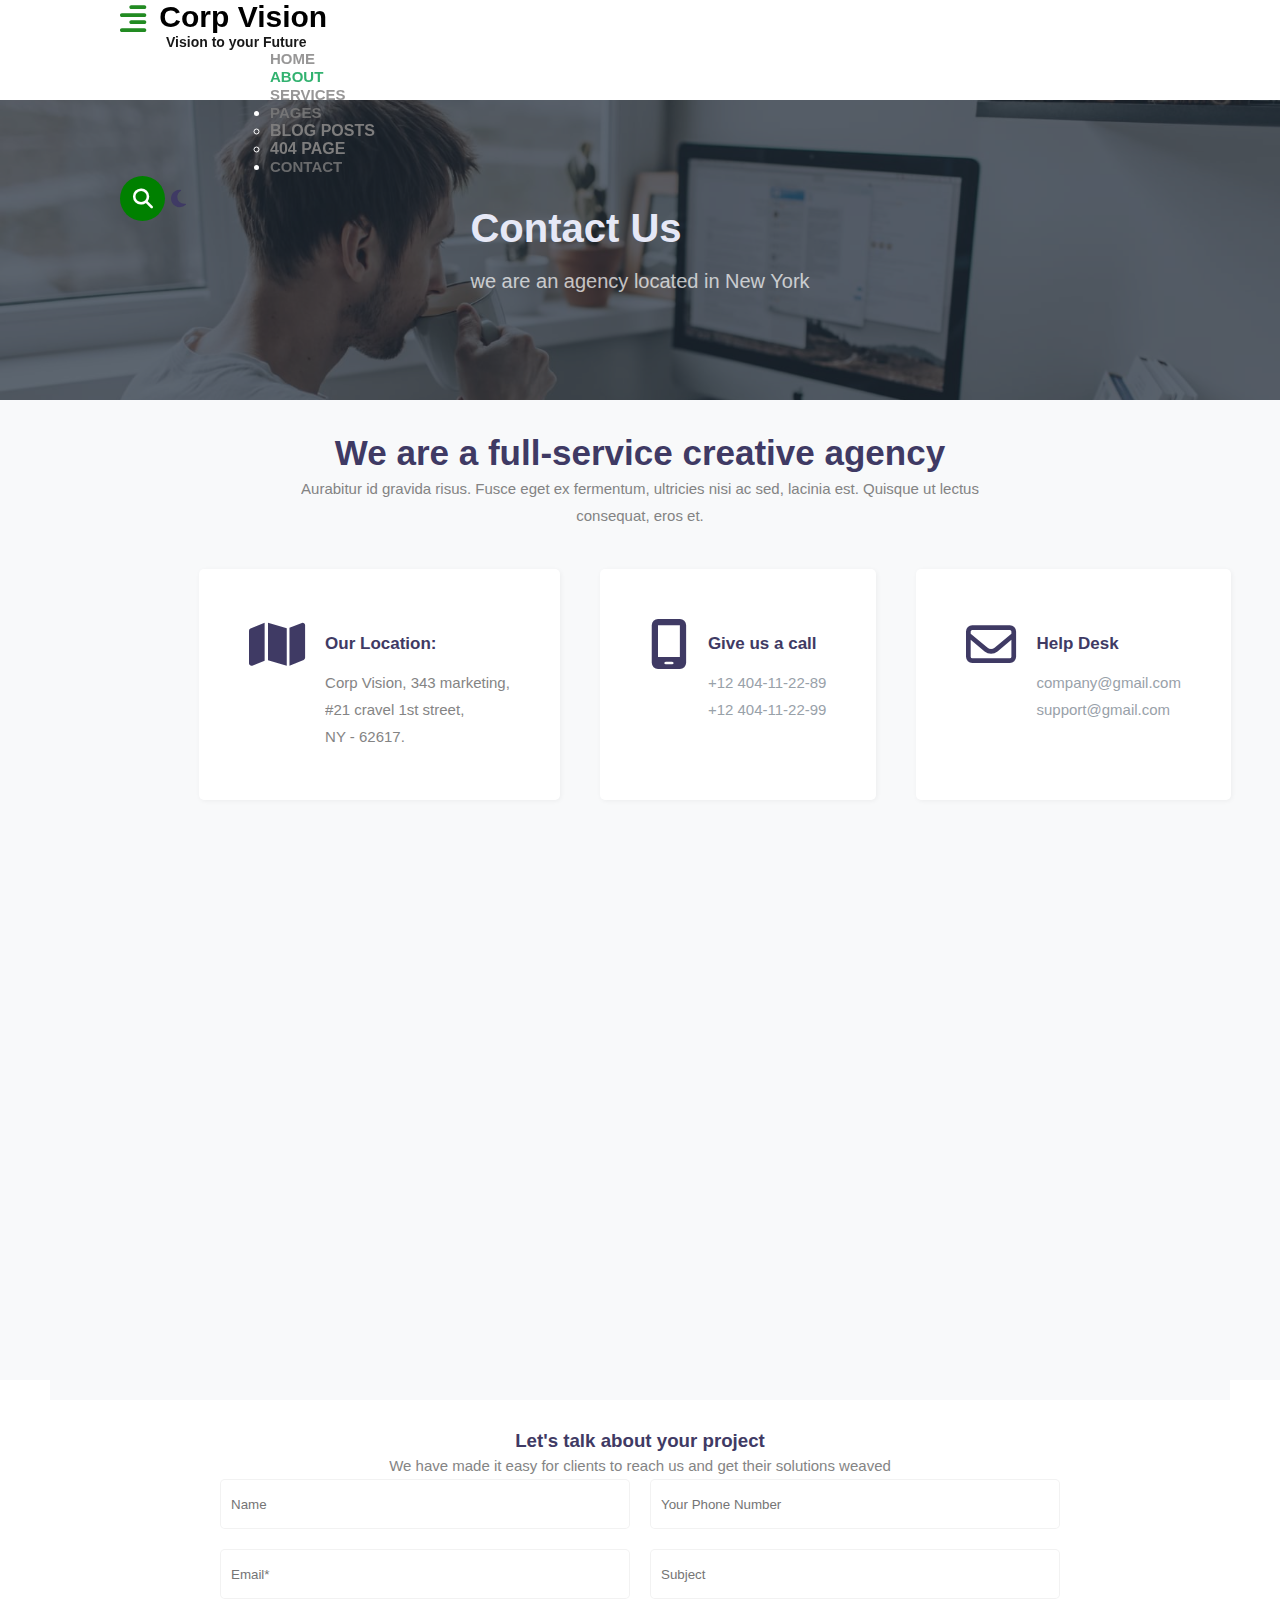
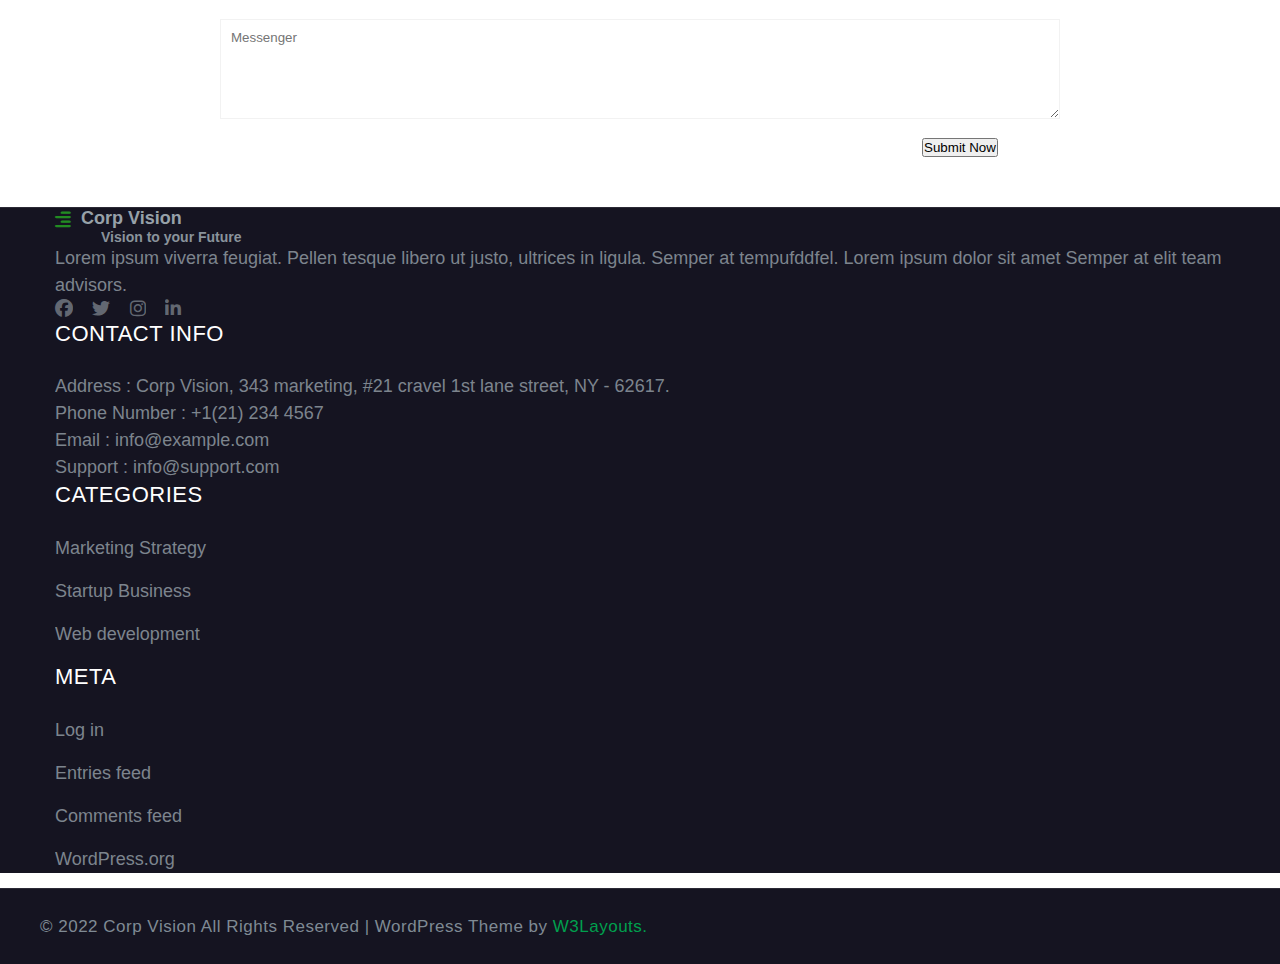
<file: BCC33_NGUYENHOANGCHAU_CAPSTONE/CONTAC.HTML>
<!DOCTYPE html>
<html lang="en">
  <head>
    <title>CONTACT</title>
    <!-- Required meta tags -->
    <meta charset="utf-8" />
    <meta
      name="viewport"
      content="width=device-width, initial-scale=1, shrink-to-fit=no"
    />

    <!-- font -->
    <link
      href="https://fonts.googleapis.com/css2?family=Oswald:wght@300;400;600;700&display=swap"
      rel="stylesheet"
    />
    <link
      rel="stylesheet"
      href="https://cdnjs.cloudflare.com/ajax/libs/font-awesome/6.1.1/css/all.min.css"
    />
    <!-- SLick -->
    <link rel="stylesheet" type="text/css" href="./slick/slick.css" />

    <link rel="stylesheet" type="text/css" href="./slick/slick-theme.css" />

    <!-- animate -->
    <link
      rel="stylesheet"
      href="https://cdnjs.cloudflare.com/ajax/libs/animate.css/4.1.1/animate.min.css"
    />

    <!-- bootstrap CSS-->

    <link
      href="https://cdn.jsdelivr.net/npm/bootstrap@5.1.3/dist/css/bootstrap.min.css"
      rel="stylesheet"
      integrity="sha384-1BmE4kWBq78iYhFldvKuhfTAU6auU8tT94WrHftjDbrCEXSU1oBoqyl2QvZ6jIW3"
      crossorigin="anonymous"
    />

    <link rel="stylesheet" href="./CSS/CONTAC.CSS" />
  </head>
  <body>
    <header class="header nav-fixed">
      <div class="container">
        <nav class="navbar navbar-expand-lg d d-flex justify-content-between">
          <div class="container-fluid">
            <a class="navbar-brand fs-2">
              <span class="fa fa-align-right"></span>
              Corp Vision
              <span class="logo fs-6">Vision to your Future</span>
            </a>
            <div
              class="collapse navbar-collapse d-flex justify-content-between"
            >
              <ul
                class="navbar-nav me-auto my-2 my-lg-0 navbar-nav-scroll d-flex justify-content-between"
                style="--bs-scroll-height: 100px"
              >
                <li class="nav-item">
                  <a
                    class="nav-link active"
                    href=""
                    >HOME</a
                  >
                </li>
                <li class="nav-item">
                  <a
                    class="nav-link active1"
                    href=""
                    >ABOUT</a
                  >
                </li>
                <li class="nav-item">
                  <a
                    class="nav-link"
                    href=""
                    >SERVICES</a
                  >
                </li>
                <li class="nav-item dropdown">
                  <a
                    class="nav-link dropdown-toggle"
                    href="#"
                    id="navbarScrollingDropdown"
                    role="button"
                    data-bs-toggle="dropdown"
                    aria-expanded="false"
                  >
                    PAGES
                  </a>
                  <ul
                    class="dropdown-menu"
                    aria-labelledby="navbarScrollingDropdown"
                  >
                    <li><a class="dropdown-item" href="#">BLOG POSTS</a></li>
                    <li><a class="dropdown-item" href="#">404 PAGE</a></li>
                  </ul>
                </li>
                <li class="nav-item">
                  <a class="nav-link disabled">CONTACT</a>
                </li>
              </ul>
              <form class="bt-control">
                <div class="header-search">
                  <div class="control">
                    <div class="btn-material">
                      <i class="fa fa-search icon-material-search"></i>
                      <i class="fa-solid fa-moon"></i>
                    </div>
                  </div>
                </div>
              </form>
            </div>
          </div>
        </nav>
      </div>
    </header>
    <section class="carousel pb-5">
      <div class="banner-wrap">
        <div class="banner-slider">
          <div class="image">
            <img src="./img/b1.jpg" alt="" />
          </div>
          <div class="hero-overplay"></div>
          <div class="hero-content text-center">
            <h1>Contact Us</h1>
            <p class="mt-4">we are an agency located in New York</p>
          </div>
        </div>
      </div>
    </section>
    <section class="servicti">
      <div class="return">
        <header class="title">
          <h3>We are a full-service creative agency</h3>
          <p>
            Aurabitur id gravida risus. Fusce eget ex fermentum, ultricies nisi
            ac sed, lacinia est. Quisque ut lectus<br />consequat, eros et.
          </p>
        </header>

        <main class="main">
          <div class="container">
            <div class="row1">
              <div class="clo">
                <div class="iteam_left1">
                  <i class="fa-solid fa-map"></i>
                </div>
                <div class="iteam_right1">
                  <h4>Our Location:</h4>
                  <p>
                    Corp Vision, 343 marketing,<br />
                    #21 cravel 1st street,<br />
                    NY - 62617.
                  </p>
                </div>
              </div>
            </div>
            <div class="row2">
              <div class="clo">
                <div class="iteam_left2">
                  <i class="fa-solid fa-mobile-screen"></i>
                </div>
                <div class="iteam_right2">
                  <h4>Give us a call</h4>
                  <p><a href="tel:+12 404-11-22-89"> +12 404-11-22-89</a></p>
                  <p><a href="tel:+12 404-11-22-99"> +12 404-11-22-99</a></p>
                </div>
              </div>
            </div>
            <div class="row3">
              <div class="clo">
                <div class="iteam_left3">
                  <i class="fa-regular fa-envelope"></i>
                </div>
                <div class="iteam_right3">
                  <h4>Help Desk</h4>
                  <p><a href="#"> company@gmail.com</a></p>
                  <p><a href="#"> support@gmail.com</a></p>
                </div>
              </div>
            </div>
          </div>
        </main>
      </div>
    </section>
    <section class="map">
      <iframe
        class="map"
        src="https://www.google.com/maps/embed?pb=!1m18!1m12!1m3!1d3921.12865812764!2d107.27537871494125!3d10.647111764478321!2m3!1f0!2f0!3f0!3m2!1i1024!2i768!4f13.1!3m3!1m2!1s0x3175083d465db855%3A0xcf1eaf943417bed2!2zQ-G7rWEgSMOgbmcgVGh14buRYyBUaMO6IFkgVsSpbmggSMawxqFuZw!5e0!3m2!1svi!2s!4v1654609730435!5m2!1svi!2s"
        style="border: 0"
        allowfullscreen=""
        loading="lazy"
        referrerpolicy="no-referrer-when-downgrade"
      ></iframe>
    </section>
    <section class="address">
      <div class="home">
        <header class="title">
          <h3>Let's talk about your project</h3>
          <p>
            We have made it easy for clients to reach us and get their solutions
            weaved
          </p>
        </header>
        <main class="main">
          <div class="container">
            <div class="top">
              <input type="text" placeholder="Name"/>
              <input type="number" placeholder="Your Phone Number"/>
              <input type="email" placeholder="Email*"/>
              <input type="text" placeholder="Subject"/>
            </div>
            <div class="bottom">
              <textarea placeholder="Messenger"></textarea>
            </div>
          </div>
        </main>
        <div class="but">
          <button type="button" class="btn btn-success">Submit Now</button>
        </div>
      </div>
    </section>

    <footer class="footer-w3 py-5">
      <div class="container py-md-4">
        <div class="row-footer d-flex">
          <div class="col-lg-4 col-md-6 footer1">
            <div class="footer-logo mb-4">
              <a class="navbar-brand fs-2">
                <span class="fa fa-align-right me-1"></span>
                Corp Vision
                <span class="logo fs-6">Vision to your Future</span>
              </a>
            </div>
            <p>
              Lorem ipsum viverra feugiat. Pellen tesque libero ut justo,
              ultrices in ligula. Semper at tempufddfel. Lorem ipsum dolor sit
              amet Semper at elit team advisors.
            </p>
            <div class="footer-social mt-md-4 mt-3">
              <a href="https://www.facebook.com/w3layouts/" class="facebook"
                ><i class="fa-brands fa-facebook"></i
              ></a>
              <a href="https://twitter.com/W3layouts" class="twitter"
                ><i class="fa-brands fa-twitter"></i
              ></a>
              <a href="https://instagram.com/company/w3layouts">
                <i class="fa-brands fa-instagram"></i
              ></a>
              <a
                href="https://in.linkedin.com/company/w3layouts"
                class="linkedin"
                ><i class="fa-brands fa-linkedin-in"></i
              ></a>
            </div>
          </div>
          <div class="col-lg-4 col-md-6 pr-lg-5 mt-md-0 mt-5 footer1">
            <h6 class="footer-title">CONTACT INFO</h6>
            <p>
              Address : Corp Vision, 343 marketing, #21 cravel 1st lane street,
              NY - 62617.
            </p>
            <p>Phone Number : <a href="#"> +1(21) 234 4567 </a></p>
            <p>Email : <a href="#"> info@example.com </a></p>
            <p>Support : <a href="#"> info@support.com </a></p>
          </div>
          <div class="col-lg-2 col-md-6 footer1">
            <h6 class="footer-title">CATEGORIES</h6>
            <a href="#">Marketing Strategy</a>
            <a href="#">Startup Business</a>
            <a href="#">Web development</a>
          </div>
          <div class="col-lg-2 col-md-6 footer1">
            <h6 class="footer-title">META</h6>
            <a href="#">Log in</a>
            <a href="#">Entries feed</a>
            <a href="#">Comments feed</a>
            <a href="#">WordPress.org</a>
          </div>
        </div>
      </div>
    </footer>
    <div class="copyright text-center">
      <div class="container">
        <p>
          © 2022 Corp Vision All Rights Reserved | WordPress Theme by
          <a href="https://w3layouts.com/"> W3Layouts. </a>
        </p>
      </div>
    </div>

    <script
      src="https://cdnjs.cloudflare.com/ajax/libs/jquery/3.6.0/jquery.min.js"
      integrity="sha512-894YE6QWD5I59HgZOGReFYm4dnWc1Qt5NtvYSaNcOP+u1T9qYdvdihz0PPSiiqn/+/3e7Jo4EaG7TubfWGUrMQ=="
      crossorigin="anonymous"
      referrerpolicy="no-referrer"
    ></script>

    <script>
      $(window).on("scroll", function () {
        var scroll = $(window).scrollTop();

        if (scroll >= 80) {
          $(".header").addClass("nav-fixed");
        } else {
          $(".header").removeClass("nav-fixed");
        }
      });
    </script>
    <!-- Optional JavaScript -->
    <!-- jQuery first, then Popper.js, then Bootstrap JS -->
    <!-- <script
      src="https://code.jquery.com/jquery-3.3.1.slim.min.js"
      integrity="sha384-q8i/X+965DzO0rT7abK41JStQIAqVgRVzpbzo5smXKp4YfRvH+8abtTE1Pi6jizo"
      crossorigin="anonymous"
    ></script> -->
    <script
      src="https://cdnjs.cloudflare.com/ajax/libs/popper.js/1.14.7/umd/popper.min.js"
      integrity="sha384-UO2eT0CpHqdSJQ6hJty5KVphtPhzWj9WO1clHTMGa3JDZwrnQq4sF86dIHNDz0W1"
      crossorigin="anonymous"
    ></script>
    <script
      src="https://stackpath.bootstrapcdn.com/bootstrap/4.3.1/js/bootstrap.min.js"
      integrity="sha384-JjSmVgyd0p3pXB1rRibZUAYoIIy6OrQ6VrjIEaFf/nJGzIxFDsf4x0xIM+B07jRM"
      crossorigin="anonymous"
    ></script>
  </body>
</html>
</file>
<file: BCC33_DINHNGUYEN_CAPSTONE_CORPVISION/CSS/about.css>
* {
  font-family: "Jost", sans-serif;
  padding: 0;
  margin: 0;
  box-sizing: border-box;
}

.body {
  font-weight: 400;
  line-height: 1.6;
}
p {
  font-size: 15px;
  line-height: 27px;
  color: #666;
  opacity: 0.8;
}
a {
  cursor: pointer;
  text-decoration: none;
}
.btn-style {
  padding: 15px 50px;
  font-size: 16px;
  line-height: 18px;
  font-weight: 600;
  border-radius: 8px;
}
.title-small {
  font-size: 14px;
  font-weight: 600;
  line-height: 30px;
  letter-spacing: 1px;
  color: #7e7d7d;
  display: block;
}
.title-big {
  font-size: 35px;
  line-height: 45px;
  font-weight: 700;
  color: #3f3a64;
}
img {
  max-width: 100%;
  height: auto;
}
.container {
  max-width: 1200px;
  margin: 0 auto;
}
.header {
  font-weight: 700;
  border-bottom: 1px solid rgba(255, 255, 255, 0.5);
  position: fixed;
  top: 0;
  left: 0;
  width: 100%;
  z-index: 10;
  color: white;
  height: 100px;
}

.navbar .navbar-brand {
  margin: 0;
  padding: 0;
  font-size: 30px;
  font-weight: 600;
  text-transform: capitalize;
  color: white;
}

.header .container-fluid {
  margin-left: 80px;
  color: white;
}
.navbar .navbar-nav .nav-link {
  color: aliceblue;
  opacity: 0.8;
  font-size: 15px;
}
.navbar .navbar-nav a:hover {
  color: #fff;
  opacity: 1;
}
.header .control .btn-material {
  font-size: 20px;
}

.header .navbar-toggler {
  color: rgba(255, 255, 255, 0.5);
  background-color: #009f4d;
  display: none;
  width: 50px;
  height: 50px;
  margin-top: 25px;
}

.nav-fixed {
  background-color: #fff;
  color: #000;
  transition: 0.3s ease-in;
}
.nav-fixed .container .container-fluid a {
  color: #000;
}
.nav-fixed .container .container-fluid .nav-item a {
  color: #7e7d7d;
}
.nav-fixed .container .container-fluid .nav-item .active1 {
  color: #009f4d;
}
.nav-fixed .container .container-fluid .fa-solid {
  color: #3f3a64;
}
.header .control .btn-material .fa-search {
  background-color: green;
  line-height: 45px;
  width: 45px;
  height: 45px;
  border-radius: 100%;
  text-align: center;
  cursor: pointer;
}
.container-fluid .logo {
  display: block;
  text-transform: none;
  display: block;
  font-size: 14px;
  padding-left: 46px;
  opacity: 0.9;
}
.fa-align-right {
  color: forestgreen;
  margin-right: 5px;
  vertical-align: bottom;
  font-size: inherit;
}

.navbar-nav {
  padding-left: 150px;
}
.bt-control {
  padding-right: 50px;
}

/* .carousel */

.carousel .banner-wrap {
  position: relative;
  overflow: hidden;
  height: auto;
  height: 100%;
}

.carousel .image {
  width: 100%;
  height: 400px;
  z-index: 0;
}
.carousel .hero-overplay {
  background-color: rgb(29 42 55 / 70%);
  position: absolute;
  left: 0;
  top: 0;
  width: 100%;
  height: 100%;
  z-index: 1;
}

.carousel .banner-slider .hero-content {
  position: absolute;
  top: 50%;
  left: 50%;
  transform: translate(-50%, -50%);
  z-index: 3;
  color: #fff;
  margin-top: 50px;
}

.banner-slide {
  position: relative;
  min-height: 800px;
  padding-bottom: 100px;
  display: flex !important;
  align-items: center;
}
.carousel .banner-slider .hero-content h1 {
  font-size: 40px;
  line-height: 1.1;
  margin-bottom: 18px;
  color: #e6e8f6;

  font-weight: 600;
}
.carousel .banner-slider .hero-content p {
  color: #fff;
  font-size: 20px;
  opacity: 0.7;
}

/* .about */
.about .container .row-about img {
  border-radius: 30% 70% 70% 30% / 30% 30% 70% 70%;
}
.about .container .row-about .shape {
  border-radius: 5% 70% 84% 22% / 42% 75% 25% 75%;
  background: #009f4d;
  width: 500px;
  height: 500px;
  opacity: 0.4;
  position: absolute;
  top: 0;
  z-index: -1;
}
.about .container .row-about .image-box {
  background: #009f4d;
  color: #fff;
  position: absolute;
  right: 85px;
  bottom: 10px;
  padding: 35px;
  box-shadow: 30px 30px 30px rgb(0 0 0 / 20%);
  min-width: 200px;
  border-radius: 8px;
  min-height: 200px;
  transform: rotate(45deg);
  text-align: center;
}
.about .container .row-about .image-info {
  transform: rotate(-45deg);
}
.about .container .row-about .image-info h6 {
  font-size: 40px;
  line-height: 40px;
  color: #fff;
  font-weight: 600;
  margin: 0;
  padding: 0 0 10px 0;
}
.about .container .row-about .image-info p {
  color: #fff;
  font-size: 24px;
  line-height: 28px;
}
.about .row-about .video-icon {
  display: inline-block;
  width: 70px;
  height: 70px;
  font-size: 22px;
  padding-left: 5px;
  text-align: center;
  line-height: 65px;
  border-radius: 50%;
  transition: 0.3s ease-in-out;
  border: 3px solid #009f4d;
}
.about .row-about .video-icon .fa-play {
  color: #009f4d;
}
.about .box {
  padding: 50px 35px;
  position: relative;
  z-index: 1;
  border-radius: 8px;
  background-color: #f8f9fa;
  box-shadow: 0 1rem 2rem #f8f9fa;
  display: grid;
  grid-auto-flow: column;
  grid-gap: 20px;
}
.about .container .col-lg-4 {
  padding: 0px 15px;
}
.about .box i {
  font-size: 38px;
  width: 40px;
  color: #009f4d;
}
.about .box a {
  display: block;
  color: #3f3a64;
  font-weight: 600;
  line-height: 1.2;
  margin-bottom: 15px;
  font-size: 22px;
  letter-spacing: 0;
}
.about .box a:hover {
  color: #009f4d;
}
.about .box p {
  margin: 0 auto;
}

/* .design */
.design {
  background-color: #f8f9fa;
}

.design .design-col .digital {
  display: grid;
  grid-template-columns: 1fr 1fr;
  grid-row-gap: 50px;
  grid-column-gap: 40px;
}
.design .design-col .digital h2 {
  color: #009f4d;
  font-size: 35px;
  margin-bottom: 15px;
}
.design .design-col .digital h3 {
  margin-bottom: 12px;
  font-size: 22px;
  line-height: 28px;
  color: #3f3a64;
  display: inline-block;
  font-weight: 600;
  transition: 0.3s ease-in;
}
.design .design-row .design-col {
  padding: 0 15px;
}
.design .design-row .design-col .image {
  border-radius: 8px;
}

/* .solution */

.solution .banner-wrap {
  position: relative;
  overflow: hidden;
  height: auto;
  height: 100%;
}

.solution .image {
  width: 100%;
  height: 450px;
  z-index: 0;
}
.solution .hero-overplay {
  background-color: rgb(29 42 55 / 70%);
  position: absolute;
  left: 0;
  top: 0;
  width: 100%;
  height: 100%;
  z-index: 1;
}

.solution .banner-slider .hero-content {
  position: absolute;
  top: 50%;
  left: 50%;
  transform: translate(-50%, -50%);
  z-index: 3;
  color: #fff;
  margin-top: 50px;
}

.solution .banner-slide {
  position: relative;
  min-height: 800px;
  padding-bottom: 100px;
  display: flex !important;
  align-items: center;
}
.solution .banner-slider .hero-content h1 {
  font-size: 65px;
  line-height: 1.1;
  margin-bottom: 18px;
  color: #e6e8f6;

  font-weight: 600;
}
.solution .banner-slider .hero-content p {
  font-size: 20px;
  line-height: 30px;
  color: #fff;
  letter-spacing: 0.01em;
  opacity: 0.9;
}
.solution .hero-content h3 {
  color: #fff;
}
.solution .banner-slider .hero-content p {
  color: #eee;
  font-size: 17px;
  opacity: 0.8;
}
.solution .video-icon {
  display: inline-block;
  width: 70px;
  height: 70px;
  font-size: 22px;
  padding-left: 5px;
  text-align: center;
  line-height: 65px;
  border-radius: 50%;
  transition: 0.3s ease-in-out;
  border: 3px solid #fff;
}
.solution .video-icon:hover {
  transform: scale(1.1);
}
.solution .video-icon .fa-play {
  color: #fff;
}

/* .Gallery */
.Gallery {
  background-color: #f7f7f7;
}
.Gallery .row {
  margin-right: -15px;
  margin-left: -15px;
}
.Gallery .team-wrap .child {
  border-radius: 8px;
}
.Gallery .row .image {
  position: relative;
  overflow: hidden;
}
.Gallery .row .image img {
  transition: all 0.2s ease-in-out;
  overflow: hidden;
  width: 100%;
}
.Gallery .image .detail p {
  color: #fff;
  font-size: 20px;
}
.Gallery .image .detail .social a {
  display: inline-block;
  width: 37px;
  height: 37px;
  background-color: transparent;
}

.Gallery .row .overplay {
  background-color: rgba(20, 20, 20, 0.7);
  position: absolute;
  top: 0;
  width: 100%;
  height: 100%;
  visibility: hidden;
  transition: all 0.2s ease-in-out;
}
.Gallery .row .image:hover .overplay {
  visibility: visible;
}
.Gallery .image .detail {
  visibility: hidden;
  position: absolute;
  top: 55%;
  left: 0;
  padding: 10%;
  width: 100%;
  z-index: 2;
  transition: all 0.2s ease-in-out;
}
.Gallery .image:hover .detail {
  transform: translateY(-100px);
  visibility: visible;
  text-align: center;
}
.Gallery .team-wrap h6 {
  margin: 25px 0 5px;
  font-size: 20px;
  font-weight: 600;
  text-align: center;
  color: #3f3a64;
}
.Gallery .team-wrap p {
  text-align: center;
}
.Gallery .team-wrap h6:hover {
  color: #009f4d;
}

/* .features */
.feature {
  background-color: #eee;
}
.feature .container .title-feature h3 {
  display: inline-block;
  width: 700px;
}

.feature .row-content-icon {
  font-size: 30px;
  text-align: center;
}
.feature .row-content .icon {
  color: #009f4d;
  border: 1px solid;
  border-radius: 8px;
}
.feature .row-content .icon span {
  width: 80px;
  height: 80px;
  line-height: 80px;
}
.feature .row-content .row-content-info {
  padding-left: 40px;
}
.feature .row-content .row-content-info a {
  color: #3f3a64;
  text-align: left;
  margin-bottom: 0;
  font-weight: 600;
  font-size: 20px;
}
.feature .row-content .row-content-info a:hover {
  color: #009f4d;
}
.feature .row-content .row-content-info p {
  font-size: 15px;
  line-height: 27px;
  color: #666;
  opacity: 0.8;
}

/* .project */
.project .project-col p {
  font-size: 15px;
  line-height: 27px;
}

/* footer */
.footer-w3 {
  background: #151421;
  border-top: 1px solid rgba(249, 249, 249, 0.1);
}
.footer-w3 .footer-logo a {
  margin: 0;
  padding: 0;
  font-weight: 600;
  text-transform: capitalize;
  color: #fff;
  opacity: 1;
}
.footer-w3 .footer-logo span.logo {
  text-transform: none;
  display: block;
  font-size: 14px;
  padding-left: 46px;
  font-weight: 600;
  opacity: 0.9;
}
.footer-w3 .footer-social a {
  margin-right: 15px;
  display: inline-block;
  text-align: center;
  font-size: 16px;
  transition: 0.3s;
  color: #97a1a9;
  opacity: 0.6;
}
.footer-w3 .row-footer a:hover {
  color: #fff;
}
.footer-w3 .row-footer .footer1 {
  padding-left: 15px;
  padding-right: 15px;
}

.footer-w3 .footer-title {
  font-size: 22px;
  line-height: 28px;
  margin-bottom: 25px;
  font-weight: 400;
  color: #fff;
  text-transform: uppercase;
  letter-spacing: 0.5px;
}
.footer-w3 .col-lg-4 p {
  font-size: 18px;
  color: #97a1a9;
}
.footer-w3 .col-lg-4 a {
  font-size: 18px;
  color: #97a1a9;
}

.footer-w3 .col-lg-2 a {
  display: block;
  font-size: 18px;
  line-height: 28px;
  color: #97a1a9;
  opacity: 0.8;
  margin-bottom: 15px;
}
/* .copyright */
.copyright {
  background: #151421;

  padding: 1.5em 0;
  border-top: 1px solid rgba(249, 249, 249, 0.1);
}
.copyright p {
  align-self: center;
  color: #7f8a94;
  font-size: 17px;
  letter-spacing: 0.5px;
  opacity: 1;
  margin-bottom: 0;
}
.copyright a {
  color: #009f4d;
}
.copyright a:hover {
  color: #fff;
}

/* reponsive */
@media screen and (max-width: 1200px) {
}

/*tablet  */
@media screen and (max-width: 992px) {
  .header .navbar-toggler {
    display: block;
  }
  .header .navbar {
    flex-wrap: nowrap;
  }
  .header .container .navbar .container-fluid .navbar-collapse {
    display: none !important;
  }
  .header .bt-control {
    display: none;
  }
  .header .container-fluid {
    margin-left: 0px;
  }
  .carousel .container-fluid .banner-slide {
    min-height: 550px;
  }
  .carousel .banner-wrap .banner-slider .hero-content h1 {
    font-size: 25px;
  }
  .carousel .banner-wrap .banner-slider .hero-content p {
    font-size: 15px;
  }
  .carousel .image {
    position: relative;
    min-height: 550px;
  }
  .carousel .image img {
    width: 100%;
    height: 100%;
    position: absolute;
  }
  .about .container .row-about .col-lg-6 {
    text-align: center;
  }
  .about .container .d-flex {
    display: block !important;
  }
  .about .col-lg-4 {
    width: 100%;
  }
  .about .box i {
    font-size: 60px;
  }
  .design .container .d-flex {
    display: block !important;
  }
  .design .container .col-6 {
    width: 100%;
  }
  .design .design-row .design-col .image {
    width: 100%;
  }
  .Gallery .row {
    margin: 0 auto;
  }
  .solution .hero-content h3 {
    font-size: 20px;
  }
  .solution .banner-slider .hero-content {
    width: 100%;
  }

  .feature .container .title-feature h3 {
    width: 100%;
  }
  .footer-w3 .container .d-flex {
    display: block !important;
  }
  .footer-w3 .row-footer .footer1 {
    width: 100%;
  }
  .title-small {
    font-size: 25px;
  }
  .title-big {
    font-size: 45px;
    line-height: 45px;
    font-weight: 700;
  }
  p {
    font-size: 25px;
  }
  .btn {
    font-size: 30px;
  }
  .news .container .card a {
    font-size: 30px;
  }
  .solution .hero-content h3 {
    font-size: 45px;
  }
  .solution .banner-slider .hero-content p {
    font-size: 25px;
  }
  .carousel .banner-wrap .banner-slider .hero-content h1 {
    font-size: 45px;
  }
  .carousel .banner-wrap .banner-slider .hero-content p {
    font-size: 25px;
  }
  .carousel .banner-slider .hero-content {
    width: 90%;
  }
}

/* điện thoại xoay ngang */
@media screen and (max-width: 768px) {
  .solution .hero-content h3 {
    font-size: 40px;
  }
  .solution .banner-slider .hero-content p {
    font-size: 23px;
  }
  .carousel .banner-wrap .banner-slider .hero-content h1 {
    font-size: 45px;
  }
  .carousel .banner-wrap .banner-slider .hero-content p {
    font-size: 25px;
  }
  .carousel .banner-slider .hero-content {
    width: 90%;
  }
  .title-small {
    font-size: 20px;
  }
  .title-big {
    font-size: 45px;
    line-height: 45px;
    font-weight: 700;
  }
  p {
    font-size: 20px;
  }
  .btn {
    font-size: 30px;
  }
  .news .container .card a {
    font-size: 25px;
  }
}

/* điên thoại ( xoay dọc) */
@media screen and (max-width: 576px) {
  .title-small {
    font-size: 14px;
  }
  p {
    font-size: 15px;
  }
  .btn {
    font-size: 1rem;
  }
  .title-big {
    font-size: 35px;
    line-height: 45px;
    font-weight: 700;
  }
  .news .container .card a {
    font-size: 20px;
  }
  .carousel .banner-wrap .banner-slider .hero-content h1 {
    font-size: 40px;
  }
  .carousel .banner-wrap .banner-slider .hero-content p {
    font-size: 25px;
  }
  .carousel .banner-slider .hero-content {
    width: 90%;
  }
  .feature .d-flex {
    display: block !important;
  }
  .feature .row-content-icon {
    width: 30%;
    margin-left: 100px;
  }
  .about .container .row-about .shape {
    width: 300px;
    height: 300px;
  }
  .solution .hero-content h3 {
    font-size: 30px;
  }
  .solution .banner-slider .hero-content p {
    font-size: 18px;
  }
}
</file>
<file: BCC33_DINHNGUYEN_CAPSTONE_CORPVISION/CSS/service.css>
* {
  font-family: "Jost", sans-serif;
  padding: 0;
  margin: 0;
  box-sizing: border-box;
}

.body {
  font-weight: 400;
  line-height: 1.6;
}
p {
  font-size: 15px;
  line-height: 27px;
  color: #666;
  opacity: 0.8;
}
a {
  cursor: pointer;
  text-decoration: none;
}
.btn-style {
  padding: 15px 50px;
  font-size: 16px;
  line-height: 18px;
  font-weight: 600;
  border-radius: 8px;
}
.title-small {
  font-size: 14px;
  font-weight: 600;
  line-height: 30px;
  letter-spacing: 1px;
  color: #7e7d7d;
  display: block;
}
.title-big {
  font-size: 35px;
  line-height: 45px;
  font-weight: 700;
  color: #3f3a64;
}
img {
  max-width: 100%;
  height: auto;
}
.container {
  max-width: 1200px;
  margin: 0 auto;
}
.header {
  font-weight: 700;
  border-bottom: 1px solid rgba(255, 255, 255, 0.5);
  position: fixed;
  top: 0;
  left: 0;
  width: 100%;
  z-index: 10;
  color: white;
  height: 100px;
}

.navbar .navbar-brand {
  margin: 0;
  padding: 0;
  font-size: 30px;
  font-weight: 600;
  text-transform: capitalize;
  color: white;
}

.header .container-fluid {
  margin-left: 80px;
  color: white;
}
.navbar .navbar-nav .nav-link {
  color: aliceblue;
  opacity: 0.8;
  font-size: 15px;
}
.navbar .navbar-nav a:hover {
  color: #fff;
  opacity: 1;
}
.header .control .btn-material {
  font-size: 20px;
}

.nav-fixed {
  background-color: #fff;
  color: #000;
  transition: 0.3s ease-in;
}
.nav-fixed .container .container-fluid a {
  color: #000;
}
.nav-fixed .container .container-fluid .nav-item a {
  color: #7e7d7d;
}
.nav-fixed .container .container-fluid .nav-item .active1 {
  color: #009f4d;
}
.nav-fixed .container .container-fluid .fa-solid {
  color: #3f3a64;
}
.header .control .btn-material .fa-search {
  background-color: green;
  line-height: 45px;
  width: 45px;
  height: 45px;
  border-radius: 100%;
  text-align: center;
  cursor: pointer;
}
.header .navbar-toggler {
  color: rgba(255, 255, 255, 0.5);
  background-color: #009f4d;
  display: none;
  width: 50px;
  height: 50px;
  margin-top: 25px;
}
.container-fluid .logo {
  display: block;
  text-transform: none;
  display: block;
  font-size: 14px;
  padding-left: 46px;
  opacity: 0.9;
}
.fa-align-right {
  color: forestgreen;
  margin-right: 5px;
  vertical-align: bottom;
  font-size: inherit;
}

.navbar-nav {
  padding-left: 150px;
}
.bt-control {
  padding-right: 50px;
}

/* .carousel */

.carousel .banner-wrap {
  position: relative;
  overflow: hidden;
  height: auto;
  height: 100%;
}

.carousel .image {
  width: 100%;
  height: 400px;
  z-index: 0;
}
.carousel .hero-overplay {
  background-color: rgb(29 42 55 / 70%);
  position: absolute;
  left: 0;
  top: 0;
  width: 100%;
  height: 100%;
  z-index: 1;
}

.carousel .banner-slider .hero-content {
  position: absolute;
  top: 50%;
  left: 50%;
  transform: translate(-50%, -50%);
  z-index: 3;
  color: #fff;
  margin-top: 50px;
}

.banner-slide {
  position: relative;
  min-height: 800px;
  padding-bottom: 100px;
  display: flex !important;
  align-items: center;
}
.carousel .banner-slider .hero-content h1 {
  font-size: 40px;
  line-height: 1.1;
  margin-bottom: 18px;
  color: #e6e8f6;

  font-weight: 600;
}
.carousel .banner-slider .hero-content p {
  color: #fff;
  font-size: 20px;
  opacity: 0.7;
}

/* .service */
.service {
  background-color: #f7f7f7;
}
.service-col1 {
  background: #fff;
  padding: 45px 50px;
  text-align: center;
}
.col-lg-6,
.col-lg-4 {
  padding-right: 15px;
  padding-left: 15px;
}
.service-col1 img {
  width: 50px;
  margin-bottom: 20px;
}
.service-col1 h3 {
  font-weight: 600;
  font-size: 28px;
  line-height: 34px;
  color: #3f3a64;
}

/* .solution */
.solutions-col1 {
  padding: 50px 35px;
  position: relative;
  z-index: 1;
  border-radius: 8px;
  background-color: #f8f9fa;
  display: grid;
  grid-auto-flow: column;
  grid-gap: 20px;
}
.solutions-col1 i {
  font-size: 38px;
  width: 40px;
  color: #009f4d;
}
.solutions-col1 .info a {
  display: block;
  color: #3f3a64;
  font-weight: 600;
  line-height: 1.2;
  margin-bottom: 15px;
  font-size: 20px;
  letter-spacing: 0;
}

/* technology*/

.technology .banner-wrap {
  position: relative;
  overflow: hidden;
}

.technology .image {
  width: 100%;
  height: 50%;
  z-index: 0;
}
.technology .hero-overplay {
  background-color: rgb(29 42 55 / 70%);
  position: absolute;
  left: 0;
  top: 0;
  width: 100%;
  height: 100%;
  z-index: 1;
}

.technology .banner-slider .hero-content {
  position: absolute;
  top: 50%;
  left: 50%;
  transform: translate(-50%, -50%);
  z-index: 3;
  width: 80%;
  color: #fff;
  margin-top: 50px;
}

.technology .banner-slide {
  position: relative;
  min-height: 800px;
  padding-bottom: 100px;
  display: flex !important;
  align-items: center;
}
.technology .hero-content .quote-sec-info {
  padding: 30px 0px;
  border-bottom: 1px solid #aaa;
  display: grid;
  grid-template-columns: auto 1fr;
  grid-gap: 30px;
  align-items: center;
}
.technology .hero-content .quote-sec-info span {
  font-size: 40px;
  color: #fff;
}
.technology .quote-sec-info a {
  color: #eee;
  margin-top: 10px;
  font-size: 18px;
}
.technology .appyl-sub-icon-info p {
  color: #eee;
  margin-top: 10px;
  font-size: 18px;
}

.technology .quote-form {
  background: #fff;
  padding: 60px;
  border-radius: 8px;
}
.technology .quote-form h3 {
  color: #3f3a64;
  font-weight: 600;
  font-size: 28px;
  line-height: 34px;
}
.technology .quote-form p {
  font-size: 17px;
  line-height: 27px;
  color: #666;
  opacity: 0.8;
}
.technology .quote-form .form-group input {
  margin-bottom: 20px;
  background: #f7f7f7;
  text-transform: capitalize;
  height: 60px;
  border: none;
  outline: none;
  width: 100%;
  font-size: 17px;
  color: #666;
  -webkit-appearance: none;
  padding: 12px 25px;
  box-shadow: none;
}

/* .creative */
.creative {
  background-color: #f7f7f7;
}
.creative .creative-col1 {
  padding: 40px 30px;
  border-radius: 8px;
  text-align: center;
  box-shadow: rgb(1 1 1 / 5%) 1px 1px 5px 0px;
  background-color: #fff;
  transition: 0.1s ease;
}
.creative .creative-col1:hover {
  transform: translateY(-0.25rem);
  box-shadow: rgb(46 41 51 / 8%) 0px 2px 4px, rgb(71 63 79 / 16%) 0px 5px 10px;
}
.creative .creative-col1 a {
  font-size: 22px;
  line-height: 28px;
  font-weight: 600;
  margin-top: 25px;
  display: block;
  color: #3f3a64;
}
.creative .creative-col1 a:hover {
  color: #009f4d;
}
/* footer */
.footer-w3 {
  background: #151421;
  border-top: 1px solid rgba(249, 249, 249, 0.1);
}
.footer-w3 .footer-logo a {
  margin: 0;
  padding: 0;
  font-weight: 600;
  text-transform: capitalize;
  color: #fff;
  opacity: 1;
}
.footer-w3 .footer-logo span.logo {
  text-transform: none;
  display: block;
  font-size: 14px;
  padding-left: 46px;
  font-weight: 600;
  opacity: 0.9;
}
.footer-w3 .footer-social a {
  margin-right: 15px;
  display: inline-block;
  text-align: center;
  font-size: 16px;
  transition: 0.3s;
  color: #97a1a9;
  opacity: 0.6;
}
.footer-w3 .row-footer a:hover {
  color: #fff;
}
.footer-w3 .row-footer .footer1 {
  padding-left: 15px;
  padding-right: 15px;
}

.footer-w3 .footer-title {
  font-size: 22px;
  line-height: 28px;
  margin-bottom: 25px;
  font-weight: 400;
  color: #fff;
  text-transform: uppercase;
  letter-spacing: 0.5px;
}
.footer-w3 .col-lg-4 p {
  font-size: 18px;
  color: #97a1a9;
}
.footer-w3 .col-lg-4 a {
  font-size: 18px;
  color: #97a1a9;
}

.footer-w3 .col-lg-2 a {
  display: block;
  font-size: 18px;
  line-height: 28px;
  color: #97a1a9;
  opacity: 0.8;
  margin-bottom: 15px;
}
/* .copyright */
.copyright {
  background: #151421;
  padding: 1.5em 0;
  border-top: 1px solid rgba(249, 249, 249, 0.1);
}
.copyright p {
  align-self: center;
  color: #7f8a94;
  font-size: 17px;
  letter-spacing: 0.5px;
  opacity: 1;
  margin-bottom: 0;
}
.copyright a {
  color: #009f4d;
}
.copyright a:hover {
  color: #fff;
}

/* reponsive */
@media screen and (max-width: 1200px) {
}

/*tablet  */
@media screen and (max-width: 992px) {
  .header .navbar-toggler {
    display: block;
  }
  .header .navbar {
    flex-wrap: nowrap;
  }
  .header .container .navbar .container-fluid .navbar-collapse {
    display: none !important;
  }
  .header .bt-control {
    display: none;
  }
  .header .container-fluid {
    margin-left: 0px;
  }
  .carousel .container-fluid .banner-slide {
    min-height: 550px;
  }
  .carousel .banner-wrap .banner-slider .hero-content h1 {
    font-size: 25px;
  }
  .carousel .banner-wrap .banner-slider .hero-content p {
    font-size: 15px;
  }
  .carousel .image {
    position: relative;
    min-height: 550px;
  }
  .carousel .image img {
    width: 100%;
    height: 100%;
    position: absolute;
  }

  .technology .d-flex {
    display: block !important;
  }
  .technology .quote-form {
    padding: 20px;
  }
  .service .d-flex {
    display: block !important;
  }
  .service .col-active img {
    width: 100%;
  }
  .technology .banner-wrap {
    height: 1200px;
  }
  .technology .banner-wrap .banner-slider img {
    height: 1200px;
  }

  .solutions .col-lg-4 {
    width: 32%;
    flex-wrap: wrap;
  }
  .solutions-col1 {
    display: block !important;
    text-align: center;
  }
  .solutions-col1 i {
    font-size: 50px;
    padding-bottom: 10px;
  }

  .footer-w3 .container .d-flex {
    display: block !important;
  }
  .footer-w3 .row-footer .footer1 {
    width: 100%;
  }
  .title-small {
    font-size: 25px;
  }
  .title-big {
    font-size: 45px;
    line-height: 45px;
    font-weight: 700;
  }
  p {
    font-size: 25px;
  }
  .btn {
    font-size: 30px;
  }

  .carousel .banner-wrap .banner-slider .hero-content h1 {
    font-size: 50px;
  }
  .carousel .banner-wrap .banner-slider .hero-content p {
    font-size: 25px;
  }
  .carousel .banner-slider .hero-content {
    width: 90%;
  }
}

/* điện thoại xoay ngang */
@media screen and (max-width: 768px) {
  .carousel .banner-wrap .banner-slider .hero-content h1 {
    font-size: 45px;
  }
  .carousel .banner-wrap .banner-slider .hero-content p {
    font-size: 25px;
  }
  .carousel .banner-slider .hero-content {
    width: 90%;
  }

  .technology .banner-wrap {
    height: 1400px;
  }
  .technology .banner-wrap .banner-slider img {
    height: 1400px;
  }
  .creative .d-flex {
    display: block !important;
  }
  .title-small {
    font-size: 20px;
  }
  .title-big {
    font-size: 45px;
    line-height: 45px;
    font-weight: 700;
  }
  p {
    font-size: 20px;
  }
  .btn {
    font-size: 30px;
  }
  .news .container .card a {
    font-size: 25px;
  }
}

/* điên thoại ( xoay dọc) */
@media screen and (max-width: 576px) {
  .title-small {
    font-size: 14px;
  }
  p {
    font-size: 15px;
  }
  .btn {
    font-size: 1rem;
  }
  .title-big {
    font-size: 35px;
    line-height: 45px;
    font-weight: 700;
  }

  .carousel .banner-wrap .banner-slider .hero-content h1 {
    font-size: 40px;
  }
  .carousel .banner-wrap .banner-slider .hero-content p {
    font-size: 25px;
  }
  .carousel .banner-slider .hero-content {
    width: 90%;
  }
  .technology .banner-wrap {
    height: 1700px;
  }
  .technology .banner-wrap .banner-slider img {
    height: 1700px;
  }
  .solutions .d-flex {
    display: block !important;
    text-align: center;
  }
  .solutions .col-lg-4 {
    width: 100%;
  }
  .creative .d-flex {
    display: block !important;
  }
}
</file>
<file: BCC33_NGUYENHOANGCHAU_CAPSTONE/CSS/CONTAC.CSS>
* {
  font-family: "Jost", sans-serif;
  padding: 0;
  margin: 0;
  box-sizing: border-box;
}

.body {
  font-weight: 400;
  line-height: 1.6;
  max-width: 1280px;
}
p {
  font-size: 15px;
  line-height: 27px;
  color: #666;
  opacity: 0.8;
}
a {
  cursor: pointer;
  text-decoration: none;
}
.btn-style {
  padding: 15px 50px;
  font-size: 16px;
  line-height: 18px;
  font-weight: 600;
  border-radius: 8px;
}
.title-small {
  font-size: 14px;
  font-weight: 600;
  line-height: 30px;
  letter-spacing: 1px;
  color: #7e7d7d;
  display: block;
}
.title-big {
  font-size: 35px;
  line-height: 45px;
  font-weight: 700;
  color: #3f3a64;
}
img {
  max-width: 100%;
  height: auto;
}
.container {
  max-width: 1200px;
  margin: 0 auto;
}
.header {
  font-weight: 700;
  border-bottom: 1px solid rgba(255, 255, 255, 0.5);
  position: fixed;
  top: 0;
  left: 0;
  width: 100%;
  z-index: 10;
  color: white;
  height: 100px;
}

.navbar .navbar-brand {
  margin: 0;
  padding: 0;
  font-size: 30px;
  font-weight: 600;
  text-transform: capitalize;
  color: white;
}

.header .container-fluid {
  margin-left: 80px;
  color: white;
}
.navbar .navbar-nav .nav-link {
  color: aliceblue;
  opacity: 0.8;
  font-size: 15px;
}
.navbar .navbar-nav a:hover {
  color: #fff;
  opacity: 1;
}
.header .control .btn-material {
  font-size: 20px;
}

.nav-fixed {
  background-color: #fff;
  color: #000;
  transition: 0.3s ease-in;
}
.nav-fixed .container .container-fluid a {
  color: #000;
}
.nav-fixed .container .container-fluid .nav-item a {
  color: #7e7d7d;
}
.nav-fixed .container .container-fluid .nav-item .active1 {
  color: #009f4d;
}
.nav-fixed .container .container-fluid .fa-solid {
  color: #3f3a64;
}
.header .control .btn-material .fa-search {
  background-color: green;
  line-height: 45px;
  width: 45px;
  height: 45px;
  border-radius: 100%;
  text-align: center;
  cursor: pointer;
}
.container-fluid .logo {
  display: block;
  text-transform: none;
  display: block;
  font-size: 14px;
  padding-left: 46px;
  opacity: 0.9;
}
.fa-align-right {
  color: forestgreen;
  margin-right: 5px;
  vertical-align: bottom;
  font-size: inherit;
}

.navbar-nav {
  padding-left: 150px;
}
.bt-control {
  padding-right: 50px;
}

/* .carousel */

.carousel .banner-wrap {
  position: relative;
  overflow: hidden;
  height: auto;
  height: 100%;
}

.carousel .image {
  width: 100%;
  height: 400px;
  z-index: 0;
}
.carousel .hero-overplay {
  background-color: rgb(29 42 55 / 70%);
  position: absolute;
  left: 0;
  top: 0;
  width: 100%;
  height: 100%;
  z-index: 1;
}

.carousel .banner-slider .hero-content {
  position: absolute;
  top: 50%;
  left: 50%;
  transform: translate(-50%, -50%);
  z-index: 3;
  color: #fff;
  margin-top: 50px;
}

.banner-slide {
  position: relative;
  min-height: 800px;
  padding-bottom: 100px;
  display: flex !important;
  align-items: center;
}
.carousel .banner-slider .hero-content h1 {
  font-size: 40px;
  line-height: 1.1;
  margin-bottom: 18px;
  color: #e6e8f6;

  font-weight: 600;
}
.carousel .banner-slider .hero-content p {
  color: #fff;
  font-size: 20px;
  opacity: 0.7;
}
/* footer */
.footer-w3 {
  background: #151421;
  border-top: 1px solid rgba(249, 249, 249, 0.1);
}
.footer-w3 .footer-logo a {
  margin: 0;
  padding: 0;
  font-weight: 600;
  text-transform: capitalize;
  color: #fff;
  opacity: 1;
}
.footer-w3 .footer-logo span.logo {
  text-transform: none;
  display: block;
  font-size: 14px;
  padding-left: 46px;
  font-weight: 600;
  opacity: 0.9;
}
.footer-w3 .footer-social a {
  margin-right: 15px;
  display: inline-block;
  text-align: center;
  font-size: 16px;
  transition: 0.3s;
  color: #97a1a9;
  opacity: 0.6;
}
.footer-w3 .row-footer a:hover {
  color: #fff;
}
.footer-w3 .row-footer .footer1 {
  padding-left: 15px;
  padding-right: 15px;
}

.footer-w3 .footer-title {
  font-size: 22px;
  line-height: 28px;
  margin-bottom: 25px;
  font-weight: 400;
  color: #fff;
  text-transform: uppercase;
  letter-spacing: 0.5px;
}
.footer-w3 .col-lg-4 p {
  font-size: 18px;
  color: #97a1a9;
}
.footer-w3 .col-lg-4 a {
  font-size: 18px;
  color: #97a1a9;
}

.footer-w3 .col-lg-2 a {
  display: block;
  font-size: 18px;
  line-height: 28px;
  color: #97a1a9;
  opacity: 0.8;
  margin-bottom: 15px;
}
/* .copyright */
.copyright {
  background: #151421;

  padding: 1.5em 0;
  border-top: 1px solid rgba(249, 249, 249, 0.1);
}
.copyright p {
  align-self: center;
  color: #7f8a94;
  font-size: 17px;
  letter-spacing: 0.5px;
  opacity: 1;
  margin-bottom: 0;
}
.copyright a {
  color: #009f4d;
}
.copyright a:hover {
  color: #fff;
}
/* SERVICTI */
.servicti {
  background-color: #f8f9fa;
  text-align: center;
  font-size: 17px;
  padding: 30px 0px;
}
.servicti h3 {
  color: #3f3a64;
  font-size: 35px;
  line-height: 45px;
  font-weight: 700;
}
.servicti i {
  font-size: 30px;
}

.servicti .main .container {
  display: flex;
  flex-wrap: wrap;
  padding-top: 40px;
  justify-content: center;
  margin-left: 150px;
}
.servicti .main .container a {
  color: #7f8a94;
  opacity: 1;
}
.servicti .main .container a:hover {
  color: #3f3a64;
}
.servicti .main .container .clo i{
  font-size: 50px;
  color: #3f3a64;
}
.servicti .main .container .clo h4{
  color: #3f3a64;
}




.servicti .main .container .clo{
  display: grid;
  grid-template-columns: auto 1fr;
  padding: 30px;
  grid-gap: 20px;
  background-color:#fff;
  box-shadow: rgb(1 1 1 /5%) 1px 1px 5px 0px;
  border-radius: 5px;
  padding: 50px;
  text-align: left;
  margin-left: 20px;
  margin-right: 20px;
  line-height: 50px;
  height: 100%;
  /* width: 100%; */
}



/* MAP */
.map {
  background-color: #f8f9fa;
  height: 550px;
  width: 100%;
  padding-top: 20px;
  padding-left: 50px;
  padding-right: 50px;
}
/* ADDRESS */
.address {
  text-align: center;
  padding-top: 50px;
  padding-bottom: 50px;
}
.address h3 {
  color: #3f3a64;
}

.address button {
  margin-left: 50%;
}
.address .but {
  padding-top: 15px;
}
.address .main .container .bottom textarea{
  height: 100px;
  width: 70%;
  margin-top: 20px;
  padding: 10px;
  border: 1px solid rgb(1 1 1 /5%);

}
.address .main .container .top{
  display: grid;
  grid-template-columns: 1fr 1fr;
  width: 70%;
  margin-left:15%;
  gap: 20px;

}
.address .main .container .top input{
  border-radius: 5px;
  height:50px ;
  padding: 10px 10px;
  background-color: #fff;
  border: 1px solid rgb(1 1 1 /5%);

}
.address .main .container  {
  border-radius: 5px;
}
</file>
